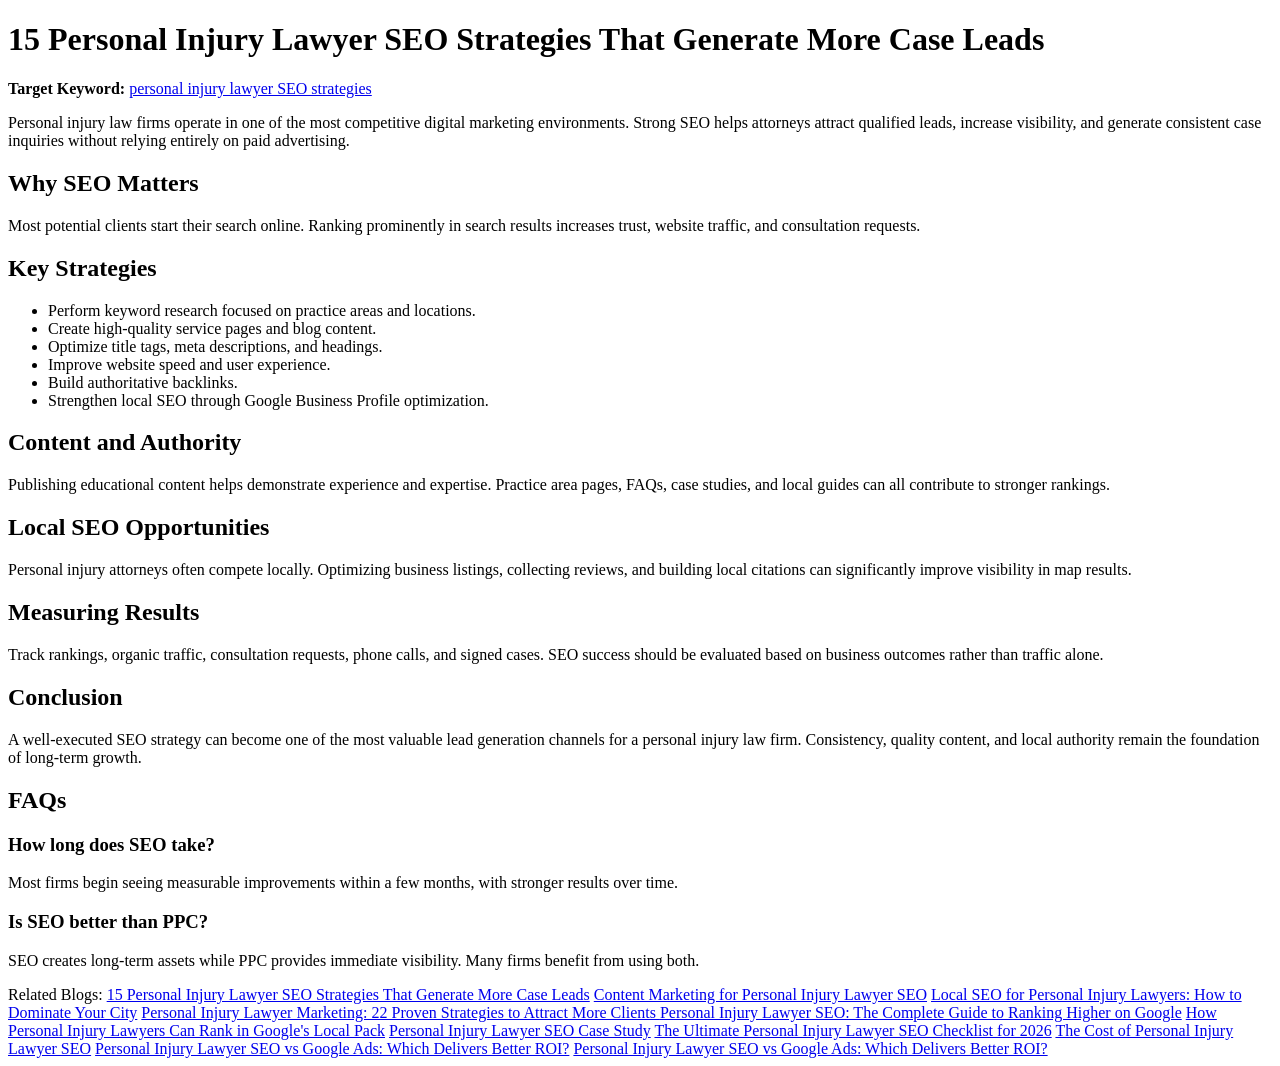
<file: blog/15-personal-injury-lawyer-seo-strategies.html>
<!DOCTYPE html>
<html lang="en">
<head>
<meta charset="UTF-8">
<meta name="viewport" content="width=device-width, initial-scale=1.0">
<title>15 Personal Injury Lawyer SEO Strategies That Generate More Case Leads</title>
<meta name="description" content="15 Personal Injury Lawyer SEO Strategies That Generate More Case Leads - actionable insights and strategies for law firm growth.">
<meta name="keywords" content="personal injury lawyer SEO strategies, law firm SEO, attorney marketing">
<meta property="og:title" content="15 Personal Injury Lawyer SEO Strategies That Generate More Case Leads">
<meta property="og:description" content="SEO article for personal injury law firms.">
<meta property="og:type" content="article">
<meta name="twitter:card" content="summary_large_image">
<link rel="canonical" href="https://digitarun.github.io/seo/blog/15-personal-injury-lawyer-seo-strategies.html">
</head>
<body>

<h1>15 Personal Injury Lawyer SEO Strategies That Generate More Case Leads</h1>
<p><strong>Target Keyword:</strong> <a href="https://www.digimint.org/personal-injury-lawyer-seo">personal injury lawyer SEO strategies</a></p>
<p>Personal injury law firms operate in one of the most competitive digital marketing environments. Strong SEO helps attorneys attract qualified leads, increase visibility, and generate consistent case inquiries without relying entirely on paid advertising.</p>

<h2>Why SEO Matters</h2>
<p>Most potential clients start their search online. Ranking prominently in search results increases trust, website traffic, and consultation requests.</p>

<h2>Key Strategies</h2>
<ul>
<li>Perform keyword research focused on practice areas and locations.</li>
<li>Create high-quality service pages and blog content.</li>
<li>Optimize title tags, meta descriptions, and headings.</li>
<li>Improve website speed and user experience.</li>
<li>Build authoritative backlinks.</li>
<li>Strengthen local SEO through Google Business Profile optimization.</li>
</ul>

<h2>Content and Authority</h2>
<p>Publishing educational content helps demonstrate experience and expertise. Practice area pages, FAQs, case studies, and local guides can all contribute to stronger rankings.</p>

<h2>Local SEO Opportunities</h2>
<p>Personal injury attorneys often compete locally. Optimizing business listings, collecting reviews, and building local citations can significantly improve visibility in map results.</p>

<h2>Measuring Results</h2>
<p>Track rankings, organic traffic, consultation requests, phone calls, and signed cases. SEO success should be evaluated based on business outcomes rather than traffic alone.</p>

<h2>Conclusion</h2>
<p>A well-executed SEO strategy can become one of the most valuable lead generation channels for a personal injury law firm. Consistency, quality content, and local authority remain the foundation of long-term growth.</p>

<h2>FAQs</h2>
<h3>How long does SEO take?</h3>
<p>Most firms begin seeing measurable improvements within a few months, with stronger results over time.</p>
<h3>Is SEO better than PPC?</h3>
<p>SEO creates long-term assets while PPC provides immediate visibility. Many firms benefit from using both.</p>
<span>Related Blogs:</span>
<a href="https://digitarun.github.io/seo/blog/15-personal-injury-lawyer-seo-strategies.html">15 Personal Injury Lawyer SEO Strategies That Generate More Case Leads</a>
<a href="https://digitarun.github.io/seo/blog/content-marketing-for-lawyers.html">Content Marketing for Personal Injury Lawyer SEO</a>
<a href="https://digitarun.github.io/seo/blog/local-seo-for-personal-injury-lawyers.html">Local SEO for Personal Injury Lawyers: How to Dominate Your City</a>
<a href="https://digitarun.github.io/seo/blog/personal-injury-lawyer-marketing-Strategies.html">Personal Injury Lawyer Marketing: 22 Proven Strategies to Attract More Clients
</a>
<a href="https://digitarun.github.io/seo/blog/personal-injury-lawyer-seo-guide.html">Personal Injury Lawyer SEO: The Complete Guide to Ranking Higher on Google</a>
<a href="https://digitarun.github.io/seo/blog/rank-in-google-local-pack.html">How Personal Injury Lawyers Can Rank in Google's Local Pack</a>
<a href="https://digitarun.github.io/seo/blog/seo-case-study.html">Personal Injury Lawyer SEO Case Study</a>
<a href="https://digitarun.github.io/seo/blog/seo-checklist-2026.html">The Ultimate Personal Injury Lawyer SEO Checklist for 2026</a>
<a href="https://digitarun.github.io/seo/blog/seo-cost.html">The Cost of Personal Injury Lawyer SEO</a>
<a href="https://digitarun.github.io/seo/blog/seo-vs-google-ads.html">Personal Injury Lawyer SEO vs Google Ads: Which Delivers Better ROI?</a>
<a href="https://digitarun.github.io/seo/blog/why-law-firm-websites-fail-seo.html">Personal Injury Lawyer SEO vs Google Ads: Which Delivers Better ROI?</a>
</body>
</html>
</file>
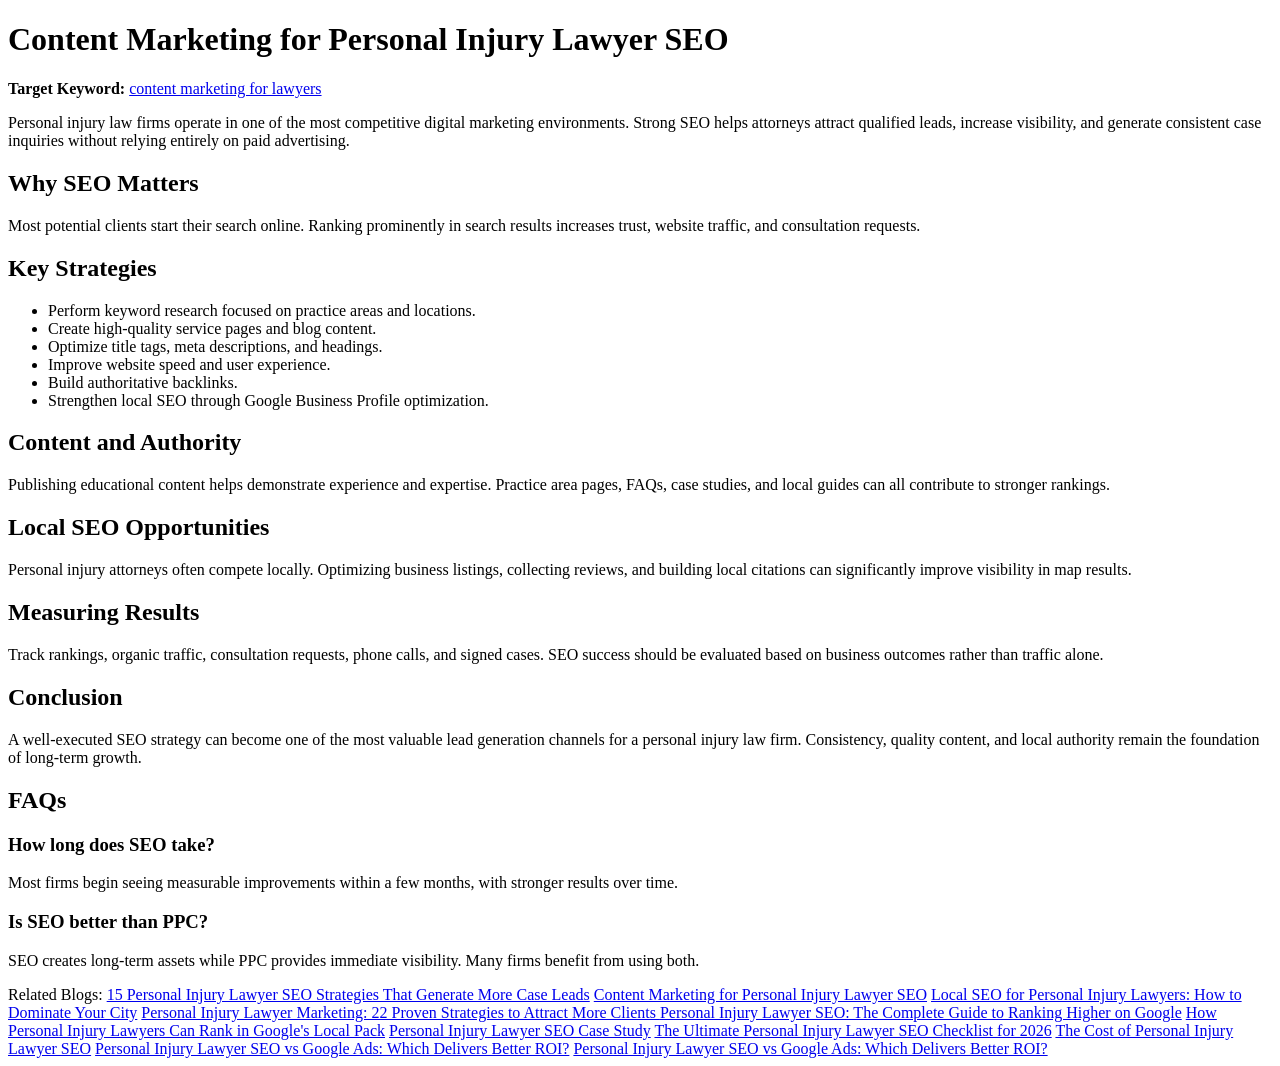
<file: blog/content-marketing-for-lawyers.html>
<!DOCTYPE html>
<html lang="en">
<head>
<meta charset="UTF-8">
<meta name="viewport" content="width=device-width, initial-scale=1.0">
<title>Content Marketing for Personal Injury Lawyer SEO</title>
<meta name="description" content="Content Marketing for Personal Injury Lawyer SEO - actionable insights and strategies for law firm growth.">
<meta name="keywords" content="content marketing for lawyers, law firm SEO, attorney marketing">
<meta property="og:title" content="Content Marketing for Personal Injury Lawyer SEO">
<meta property="og:description" content="SEO article for personal injury law firms.">
<meta property="og:type" content="article">
<meta name="twitter:card" content="summary_large_image">
<link rel="canonical" href="https://digitarun.github.io/seo/blog/content-marketing-for-lawyers.html">
</head>
<body>

<h1>Content Marketing for Personal Injury Lawyer SEO</h1>
<p><strong>Target Keyword:</strong> <a href="https://www.digimint.org/personal-injury-lawyer-seo">content marketing for lawyers</a></p>
<p>Personal injury law firms operate in one of the most competitive digital marketing environments. Strong SEO helps attorneys attract qualified leads, increase visibility, and generate consistent case inquiries without relying entirely on paid advertising.</p>

<h2>Why SEO Matters</h2>
<p>Most potential clients start their search online. Ranking prominently in search results increases trust, website traffic, and consultation requests.</p>

<h2>Key Strategies</h2>
<ul>
<li>Perform keyword research focused on practice areas and locations.</li>
<li>Create high-quality service pages and blog content.</li>
<li>Optimize title tags, meta descriptions, and headings.</li>
<li>Improve website speed and user experience.</li>
<li>Build authoritative backlinks.</li>
<li>Strengthen local SEO through Google Business Profile optimization.</li>
</ul>

<h2>Content and Authority</h2>
<p>Publishing educational content helps demonstrate experience and expertise. Practice area pages, FAQs, case studies, and local guides can all contribute to stronger rankings.</p>

<h2>Local SEO Opportunities</h2>
<p>Personal injury attorneys often compete locally. Optimizing business listings, collecting reviews, and building local citations can significantly improve visibility in map results.</p>

<h2>Measuring Results</h2>
<p>Track rankings, organic traffic, consultation requests, phone calls, and signed cases. SEO success should be evaluated based on business outcomes rather than traffic alone.</p>

<h2>Conclusion</h2>
<p>A well-executed SEO strategy can become one of the most valuable lead generation channels for a personal injury law firm. Consistency, quality content, and local authority remain the foundation of long-term growth.</p>

<h2>FAQs</h2>
<h3>How long does SEO take?</h3>
<p>Most firms begin seeing measurable improvements within a few months, with stronger results over time.</p>
<h3>Is SEO better than PPC?</h3>
<p>SEO creates long-term assets while PPC provides immediate visibility. Many firms benefit from using both.</p>
<span>Related Blogs:</span>
<a href="https://digitarun.github.io/seo/blog/15-personal-injury-lawyer-seo-strategies.html">15 Personal Injury Lawyer SEO Strategies That Generate More Case Leads</a>
<a href="https://digitarun.github.io/seo/blog/content-marketing-for-lawyers.html">Content Marketing for Personal Injury Lawyer SEO</a>
<a href="https://digitarun.github.io/seo/blog/local-seo-for-personal-injury-lawyers.html">Local SEO for Personal Injury Lawyers: How to Dominate Your City</a>
<a href="https://digitarun.github.io/seo/blog/personal-injury-lawyer-marketing-Strategies.html">Personal Injury Lawyer Marketing: 22 Proven Strategies to Attract More Clients
</a>
<a href="https://digitarun.github.io/seo/blog/personal-injury-lawyer-seo-guide.html">Personal Injury Lawyer SEO: The Complete Guide to Ranking Higher on Google</a>
<a href="https://digitarun.github.io/seo/blog/rank-in-google-local-pack.html">How Personal Injury Lawyers Can Rank in Google's Local Pack</a>
<a href="https://digitarun.github.io/seo/blog/seo-case-study.html">Personal Injury Lawyer SEO Case Study</a>
<a href="https://digitarun.github.io/seo/blog/seo-checklist-2026.html">The Ultimate Personal Injury Lawyer SEO Checklist for 2026</a>
<a href="https://digitarun.github.io/seo/blog/seo-cost.html">The Cost of Personal Injury Lawyer SEO</a>
<a href="https://digitarun.github.io/seo/blog/seo-vs-google-ads.html">Personal Injury Lawyer SEO vs Google Ads: Which Delivers Better ROI?</a>
<a href="https://digitarun.github.io/seo/blog/why-law-firm-websites-fail-seo.html">Personal Injury Lawyer SEO vs Google Ads: Which Delivers Better ROI?</a>
</body>
</html>
</file>
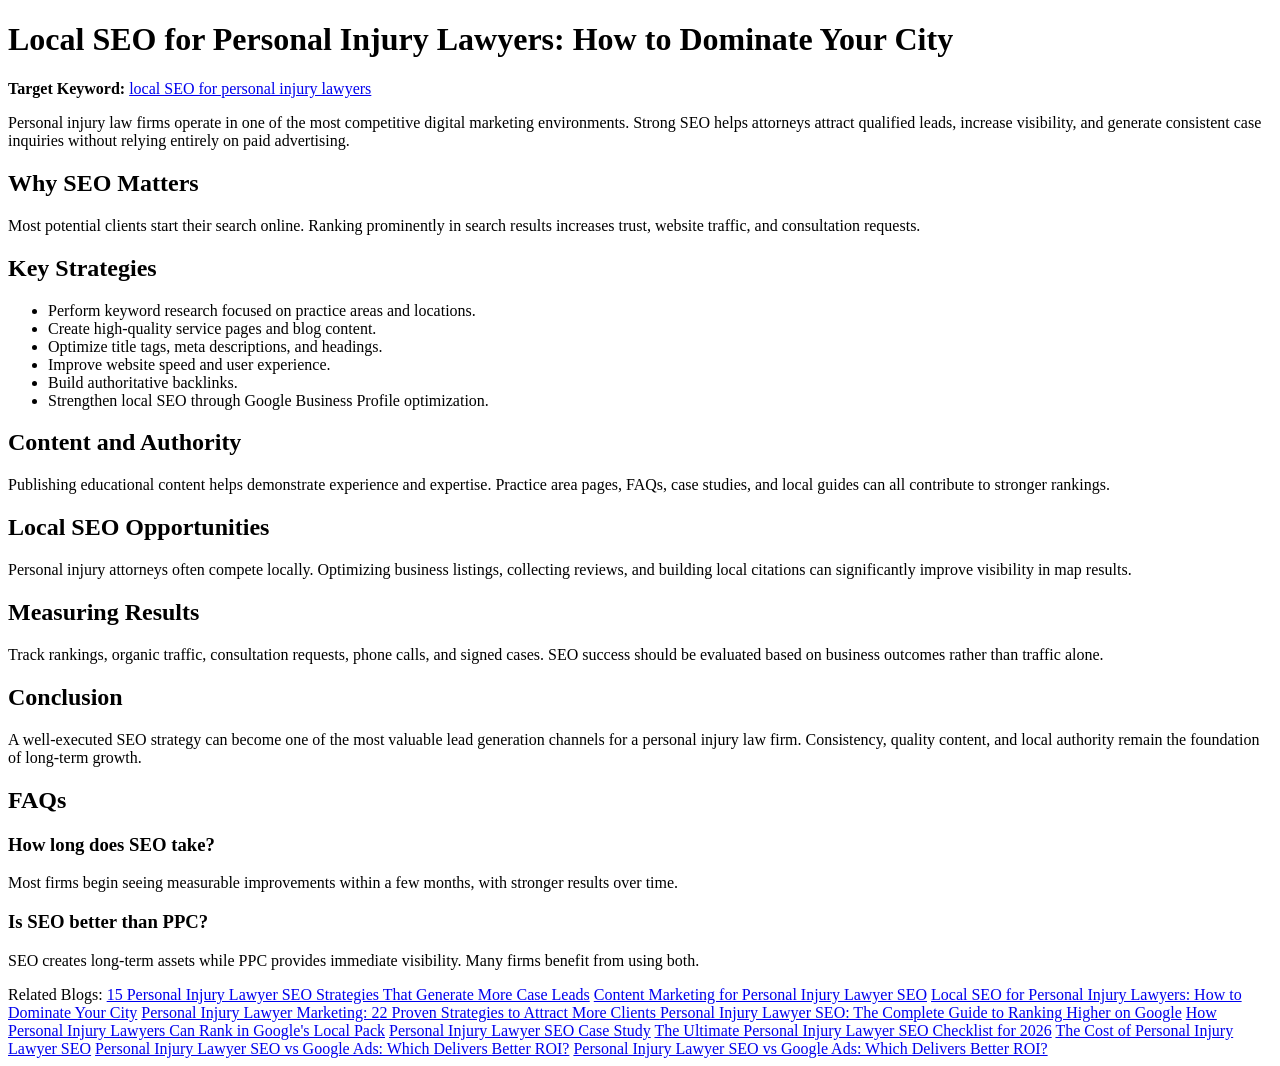
<file: blog/local-seo-for-personal-injury-lawyers.html>
<!DOCTYPE html>
<html lang="en">
<head>
<meta charset="UTF-8">
<meta name="viewport" content="width=device-width, initial-scale=1.0">
<title>Local SEO for Personal Injury Lawyers: How to Dominate Your City</title>
<meta name="description" content="Local SEO for Personal Injury Lawyers: How to Dominate Your City - actionable insights and strategies for law firm growth.">
<meta name="keywords" content="local SEO for personal injury lawyers, law firm SEO, attorney marketing">
<meta property="og:title" content="Local SEO for Personal Injury Lawyers: How to Dominate Your City">
<meta property="og:description" content="SEO article for personal injury law firms.">
<meta property="og:type" content="article">
<meta name="twitter:card" content="summary_large_image">
<link rel="canonical" href="https://digitarun.github.io/seo/blog/local-seo-for-personal-injury-lawyers.html">
</head>
<body>

<h1>Local SEO for Personal Injury Lawyers: How to Dominate Your City</h1>
<p><strong>Target Keyword:</strong> <a href="https://www.digimint.org/personal-injury-lawyer-seo">local SEO for personal injury lawyers</a></p>
<p>Personal injury law firms operate in one of the most competitive digital marketing environments. Strong SEO helps attorneys attract qualified leads, increase visibility, and generate consistent case inquiries without relying entirely on paid advertising.</p>

<h2>Why SEO Matters</h2>
<p>Most potential clients start their search online. Ranking prominently in search results increases trust, website traffic, and consultation requests.</p>

<h2>Key Strategies</h2>
<ul>
<li>Perform keyword research focused on practice areas and locations.</li>
<li>Create high-quality service pages and blog content.</li>
<li>Optimize title tags, meta descriptions, and headings.</li>
<li>Improve website speed and user experience.</li>
<li>Build authoritative backlinks.</li>
<li>Strengthen local SEO through Google Business Profile optimization.</li>
</ul>

<h2>Content and Authority</h2>
<p>Publishing educational content helps demonstrate experience and expertise. Practice area pages, FAQs, case studies, and local guides can all contribute to stronger rankings.</p>

<h2>Local SEO Opportunities</h2>
<p>Personal injury attorneys often compete locally. Optimizing business listings, collecting reviews, and building local citations can significantly improve visibility in map results.</p>

<h2>Measuring Results</h2>
<p>Track rankings, organic traffic, consultation requests, phone calls, and signed cases. SEO success should be evaluated based on business outcomes rather than traffic alone.</p>

<h2>Conclusion</h2>
<p>A well-executed SEO strategy can become one of the most valuable lead generation channels for a personal injury law firm. Consistency, quality content, and local authority remain the foundation of long-term growth.</p>

<h2>FAQs</h2>
<h3>How long does SEO take?</h3>
<p>Most firms begin seeing measurable improvements within a few months, with stronger results over time.</p>
<h3>Is SEO better than PPC?</h3>
<p>SEO creates long-term assets while PPC provides immediate visibility. Many firms benefit from using both.</p>
<span>Related Blogs:</span>
<a href="https://digitarun.github.io/seo/blog/15-personal-injury-lawyer-seo-strategies.html">15 Personal Injury Lawyer SEO Strategies That Generate More Case Leads</a>
<a href="https://digitarun.github.io/seo/blog/content-marketing-for-lawyers.html">Content Marketing for Personal Injury Lawyer SEO</a>
<a href="https://digitarun.github.io/seo/blog/local-seo-for-personal-injury-lawyers.html">Local SEO for Personal Injury Lawyers: How to Dominate Your City</a>
<a href="https://digitarun.github.io/seo/blog/personal-injury-lawyer-marketing-Strategies.html">Personal Injury Lawyer Marketing: 22 Proven Strategies to Attract More Clients
</a>
<a href="https://digitarun.github.io/seo/blog/personal-injury-lawyer-seo-guide.html">Personal Injury Lawyer SEO: The Complete Guide to Ranking Higher on Google</a>
<a href="https://digitarun.github.io/seo/blog/rank-in-google-local-pack.html">How Personal Injury Lawyers Can Rank in Google's Local Pack</a>
<a href="https://digitarun.github.io/seo/blog/seo-case-study.html">Personal Injury Lawyer SEO Case Study</a>
<a href="https://digitarun.github.io/seo/blog/seo-checklist-2026.html">The Ultimate Personal Injury Lawyer SEO Checklist for 2026</a>
<a href="https://digitarun.github.io/seo/blog/seo-cost.html">The Cost of Personal Injury Lawyer SEO</a>
<a href="https://digitarun.github.io/seo/blog/seo-vs-google-ads.html">Personal Injury Lawyer SEO vs Google Ads: Which Delivers Better ROI?</a>
<a href="https://digitarun.github.io/seo/blog/why-law-firm-websites-fail-seo.html">Personal Injury Lawyer SEO vs Google Ads: Which Delivers Better ROI?</a>
</body>
</html>
</file>
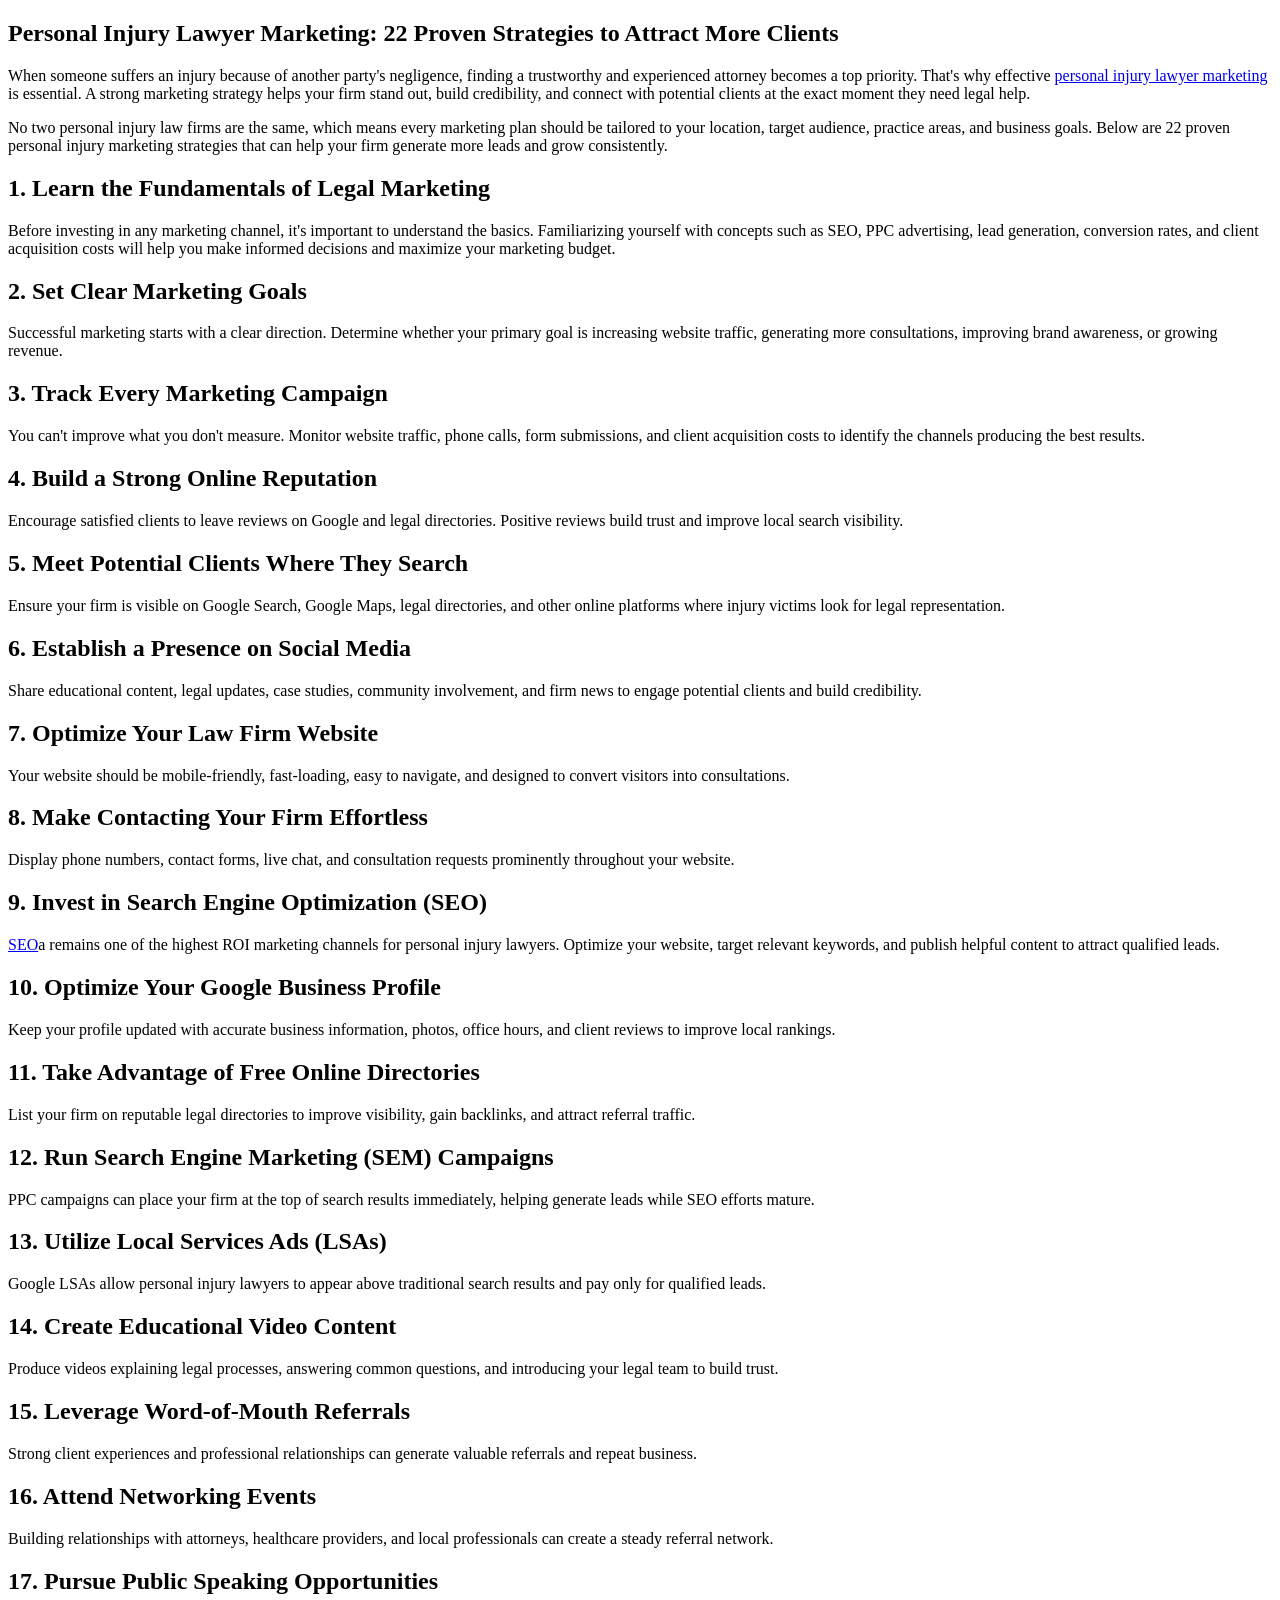
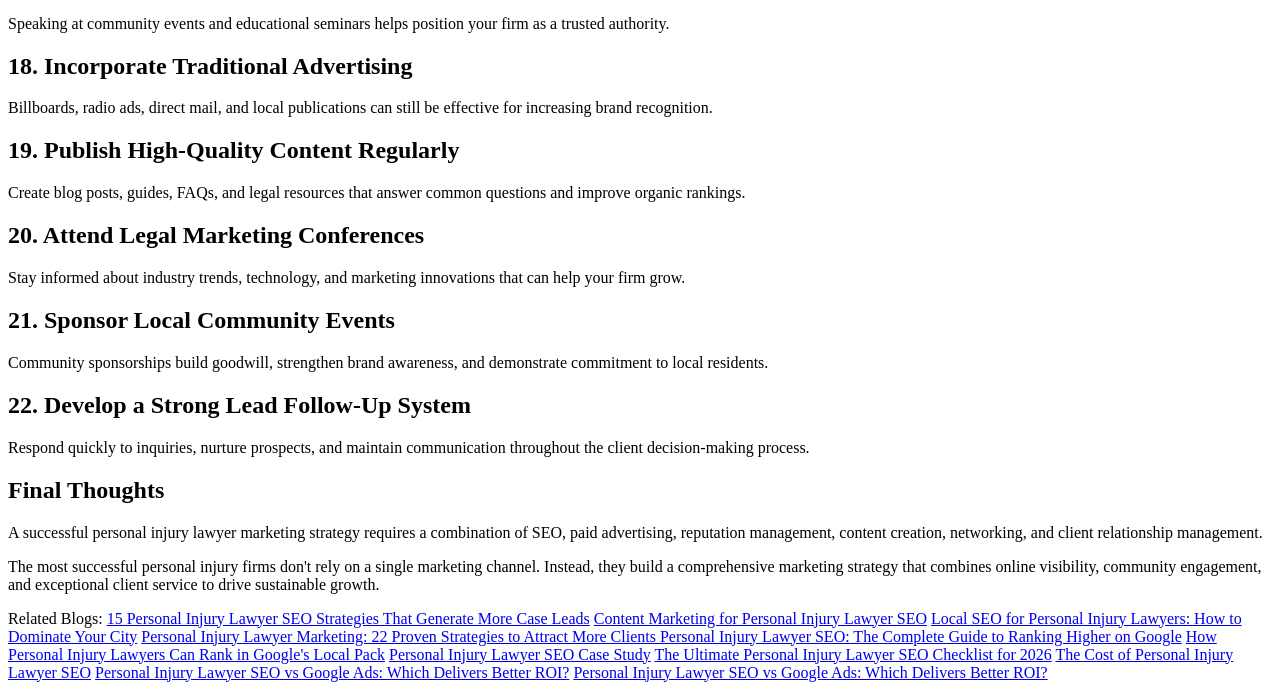
<file: blog/personal-injury-lawyer-marketing-Strategies.html>
<!DOCTYPE html>
<html lang="en">
<head>
<meta charset="UTF-8">
<meta name="viewport" content="width=device-width, initial-scale=1.0">

<title>Personal Injury Lawyer Marketing: 22 Proven Strategies to Attract More Clients</title>

<meta name="description" content="Discover 22 proven personal injury lawyer marketing strategies to attract more clients, improve online visibility, generate leads, and grow your law firm.">

<meta name="keywords" content="personal injury lawyer marketing, personal injury attorney marketing, law firm marketing, lawyer SEO, personal injury law firm marketing, attorney lead generation">

<link rel="canonical" href="https://digitarun.github.io/seo/blog/personal-injury-lawyer-marketing-Strategies.html">

<meta name="robots" content="index, follow">

<!-- Open Graph -->
<meta property="og:type" content="article">
<meta property="og:title" content="Personal Injury Lawyer Marketing: 22 Proven Strategies to Attract More Clients">
<meta property="og:description" content="Learn 22 effective personal injury lawyer marketing strategies to generate more leads, improve visibility, and grow your law firm.">
<meta property="og:url" content="https://digitarun.github.io/seo/blog/personal-injury-lawyer-marketing-Strategies.html">
<meta property="og:image" content="https://www.digimint.org/DigiMint.png">
<meta property="og:site_name" content="Your Law Firm Marketing Agency">

<!-- Twitter -->
<meta name="twitter:card" content="summary_large_image">
<meta name="twitter:title" content="Personal Injury Lawyer Marketing: 22 Proven Strategies to Attract More Clients">
<meta name="twitter:description" content="22 proven personal injury lawyer marketing tactics to help your law firm attract qualified leads and increase case signups.">
<meta name="twitter:image" content="https://www.digimint.org/DigiMint.png">

<!-- Google tag (gtag.js | GA4) -->
  <script async src="https://www.googletagmanager.com/gtag/js?id=G-GKDNYWVDXK"></script>
  <script>
    window.dataLayer = window.dataLayer || [];
    function gtag(){dataLayer.push(arguments);}
    gtag('js', new Date());
  
    gtag('config', 'G-GKDNYWVDXK');
  </script>
  
<!-- Article Schema -->
<script type="application/ld+json">
{
  "@context": "https://schema.org",
  "@type": "Article",
  "headline": "Personal Injury Lawyer Marketing: 22 Proven Strategies to Attract More Clients",
  "description": "Learn 22 effective personal injury lawyer marketing strategies to generate more leads, improve visibility, and grow your law firm.",
  "author": {
    "@type": "Organization",
    "name": "Your Law Firm Marketing Agency"
  },
  "publisher": {
    "@type": "Organization",
    "name": "Your Law Firm Marketing Agency",
    "logo": {
      "@type": "ImageObject",
      "url": "https://www.digimint.org/DigiMint-logo.png"
    }
  }
}
</script>
</head>

<body>

<article>

<header>
<h1>Personal Injury Lawyer Marketing: 22 Proven Strategies to Attract More Clients</h1>

<p>
When someone suffers an injury because of another party's negligence, finding a trustworthy and experienced attorney becomes a top priority. That's why effective <a href="https://www.digimint.org/personal-injury-lawyer-seo">personal injury lawyer marketing</a> is essential. A strong marketing strategy helps your firm stand out, build credibility, and connect with potential clients at the exact moment they need legal help.
</p>

<p>
No two personal injury law firms are the same, which means every marketing plan should be tailored to your location, target audience, practice areas, and business goals. Below are 22 proven personal injury marketing strategies that can help your firm generate more leads and grow consistently.
</p>
</header>

<section>
<h2>1. Learn the Fundamentals of Legal Marketing</h2>
<p>
Before investing in any marketing channel, it's important to understand the basics. Familiarizing yourself with concepts such as SEO, PPC advertising, lead generation, conversion rates, and client acquisition costs will help you make informed decisions and maximize your marketing budget.
</p>
</section>

<section>
<h2>2. Set Clear Marketing Goals</h2>
<p>
Successful marketing starts with a clear direction. Determine whether your primary goal is increasing website traffic, generating more consultations, improving brand awareness, or growing revenue.
</p>
</section>

<section>
<h2>3. Track Every Marketing Campaign</h2>
<p>
You can't improve what you don't measure. Monitor website traffic, phone calls, form submissions, and client acquisition costs to identify the channels producing the best results.
</p>
</section>

<section>
<h2>4. Build a Strong Online Reputation</h2>
<p>
Encourage satisfied clients to leave reviews on Google and legal directories. Positive reviews build trust and improve local search visibility.
</p>
</section>

<section>
<h2>5. Meet Potential Clients Where They Search</h2>
<p>
Ensure your firm is visible on Google Search, Google Maps, legal directories, and other online platforms where injury victims look for legal representation.
</p>
</section>

<section>
<h2>6. Establish a Presence on Social Media</h2>
<p>
Share educational content, legal updates, case studies, community involvement, and firm news to engage potential clients and build credibility.
</p>
</section>

<section>
<h2>7. Optimize Your Law Firm Website</h2>
<p>
Your website should be mobile-friendly, fast-loading, easy to navigate, and designed to convert visitors into consultations.
</p>
</section>

<section>
<h2>8. Make Contacting Your Firm Effortless</h2>
<p>
Display phone numbers, contact forms, live chat, and consultation requests prominently throughout your website.
</p>
</section>

<section>
<h2>9. Invest in Search Engine Optimization (SEO)</h2>
<p>
<a href="https://www.digimint.org/law-firm-seo">SEO</a>a remains one of the highest ROI marketing channels for personal injury lawyers. Optimize your website, target relevant keywords, and publish helpful content to attract qualified leads.
</p>
</section>

<section>
<h2>10. Optimize Your Google Business Profile</h2>
<p>
Keep your profile updated with accurate business information, photos, office hours, and client reviews to improve local rankings.
</p>
</section>

<section>
<h2>11. Take Advantage of Free Online Directories</h2>
<p>
List your firm on reputable legal directories to improve visibility, gain backlinks, and attract referral traffic.
</p>
</section>

<section>
<h2>12. Run Search Engine Marketing (SEM) Campaigns</h2>
<p>
PPC campaigns can place your firm at the top of search results immediately, helping generate leads while SEO efforts mature.
</p>
</section>

<section>
<h2>13. Utilize Local Services Ads (LSAs)</h2>
<p>
Google LSAs allow personal injury lawyers to appear above traditional search results and pay only for qualified leads.
</p>
</section>

<section>
<h2>14. Create Educational Video Content</h2>
<p>
Produce videos explaining legal processes, answering common questions, and introducing your legal team to build trust.
</p>
</section>

<section>
<h2>15. Leverage Word-of-Mouth Referrals</h2>
<p>
Strong client experiences and professional relationships can generate valuable referrals and repeat business.
</p>
</section>

<section>
<h2>16. Attend Networking Events</h2>
<p>
Building relationships with attorneys, healthcare providers, and local professionals can create a steady referral network.
</p>
</section>

<section>
<h2>17. Pursue Public Speaking Opportunities</h2>
<p>
Speaking at community events and educational seminars helps position your firm as a trusted authority.
</p>
</section>

<section>
<h2>18. Incorporate Traditional Advertising</h2>
<p>
Billboards, radio ads, direct mail, and local publications can still be effective for increasing brand recognition.
</p>
</section>

<section>
<h2>19. Publish High-Quality Content Regularly</h2>
<p>
Create blog posts, guides, FAQs, and legal resources that answer common questions and improve organic rankings.
</p>
</section>

<section>
<h2>20. Attend Legal Marketing Conferences</h2>
<p>
Stay informed about industry trends, technology, and marketing innovations that can help your firm grow.
</p>
</section>

<section>
<h2>21. Sponsor Local Community Events</h2>
<p>
Community sponsorships build goodwill, strengthen brand awareness, and demonstrate commitment to local residents.
</p>
</section>

<section>
<h2>22. Develop a Strong Lead Follow-Up System</h2>
<p>
Respond quickly to inquiries, nurture prospects, and maintain communication throughout the client decision-making process.
</p>
</section>

<section>
<h2>Final Thoughts</h2>

<p>
A successful personal injury lawyer marketing strategy requires a combination of SEO, paid advertising, reputation management, content creation, networking, and client relationship management.
</p>

<p>
The most successful personal injury firms don't rely on a single marketing channel. Instead, they build a comprehensive marketing strategy that combines online visibility, community engagement, and exceptional client service to drive sustainable growth.
</p>
</section>

</article>
<span>Related Blogs:</span>
<a href="https://digitarun.github.io/seo/blog/15-personal-injury-lawyer-seo-strategies.html">15 Personal Injury Lawyer SEO Strategies That Generate More Case Leads</a>
<a href="https://digitarun.github.io/seo/blog/content-marketing-for-lawyers.html">Content Marketing for Personal Injury Lawyer SEO</a>
<a href="https://digitarun.github.io/seo/blog/local-seo-for-personal-injury-lawyers.html">Local SEO for Personal Injury Lawyers: How to Dominate Your City</a>
<a href="https://digitarun.github.io/seo/blog/personal-injury-lawyer-marketing-Strategies.html">Personal Injury Lawyer Marketing: 22 Proven Strategies to Attract More Clients
</a>
<a href="https://digitarun.github.io/seo/blog/personal-injury-lawyer-seo-guide.html">Personal Injury Lawyer SEO: The Complete Guide to Ranking Higher on Google</a>
<a href="https://digitarun.github.io/seo/blog/rank-in-google-local-pack.html">How Personal Injury Lawyers Can Rank in Google's Local Pack</a>
<a href="https://digitarun.github.io/seo/blog/seo-case-study.html">Personal Injury Lawyer SEO Case Study</a>
<a href="https://digitarun.github.io/seo/blog/seo-checklist-2026.html">The Ultimate Personal Injury Lawyer SEO Checklist for 2026</a>
<a href="https://digitarun.github.io/seo/blog/seo-cost.html">The Cost of Personal Injury Lawyer SEO</a>
<a href="https://digitarun.github.io/seo/blog/seo-vs-google-ads.html">Personal Injury Lawyer SEO vs Google Ads: Which Delivers Better ROI?</a>
<a href="https://digitarun.github.io/seo/blog/why-law-firm-websites-fail-seo.html">Personal Injury Lawyer SEO vs Google Ads: Which Delivers Better ROI?</a>
</body>
</html>
</file>
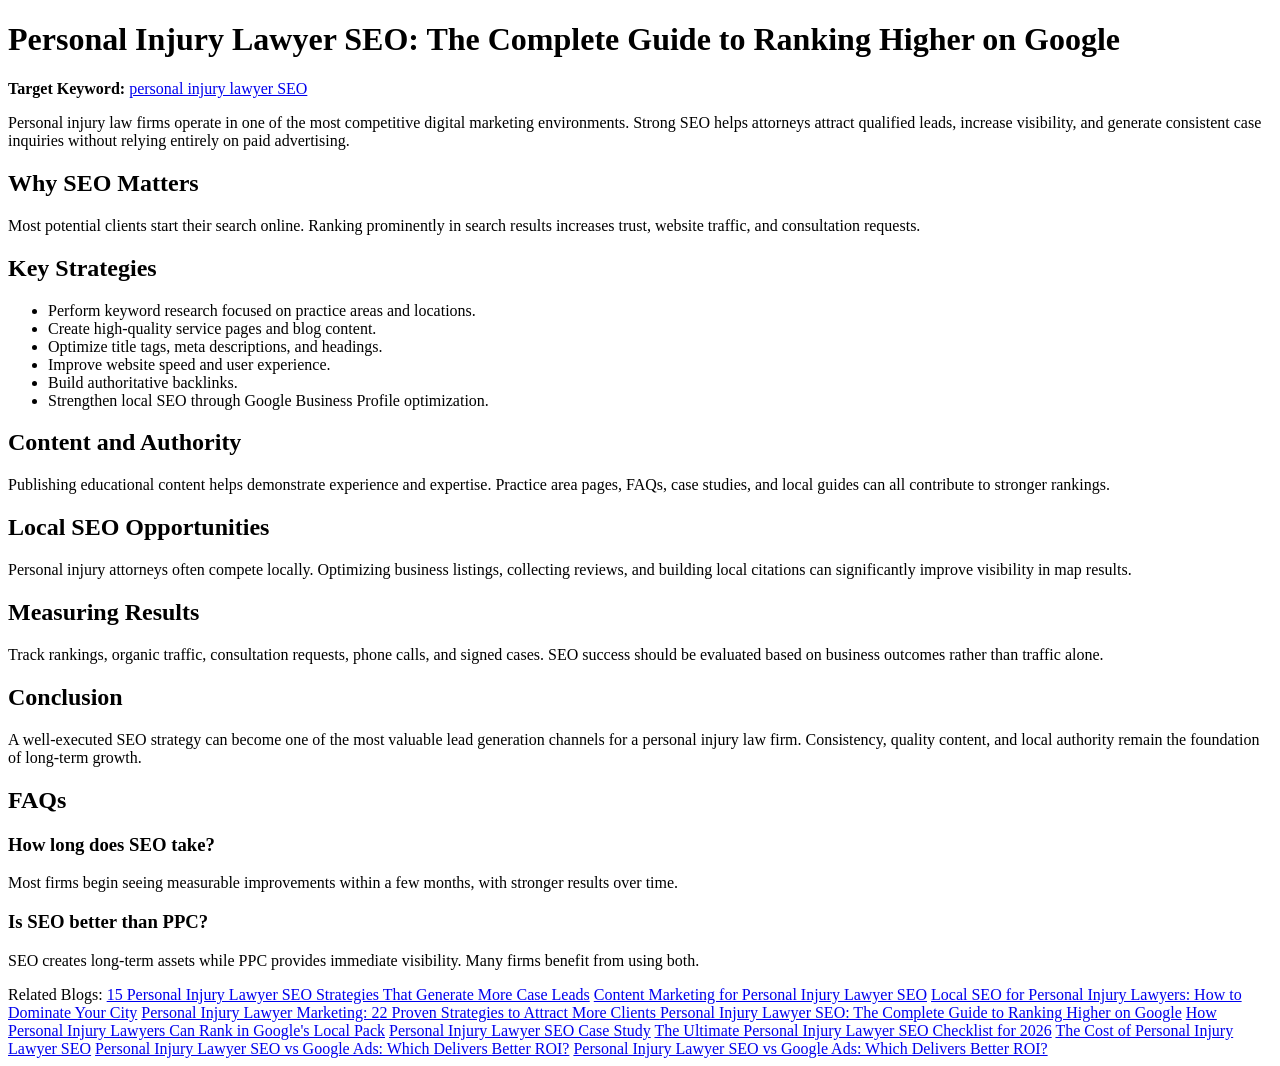
<file: blog/personal-injury-lawyer-seo-guide.html>
<!DOCTYPE html>
<html lang="en">
<head>
<meta charset="UTF-8">
<meta name="viewport" content="width=device-width, initial-scale=1.0">
<title>Personal Injury Lawyer SEO: The Complete Guide to Ranking Higher on Google</title>
<meta name="description" content="Personal Injury Lawyer SEO: The Complete Guide to Ranking Higher on Google - actionable insights and strategies for law firm growth.">
<meta name="keywords" content="personal injury lawyer SEO, law firm SEO, attorney marketing">
<meta property="og:title" content="Personal Injury Lawyer SEO: The Complete Guide to Ranking Higher on Google">
<meta property="og:description" content="SEO article for personal injury law firms.">
<meta property="og:type" content="article">
<meta name="twitter:card" content="summary_large_image">
<link rel="canonical" href="https://digitarun.github.io/seo/blog/personal-injury-lawyer-seo-guide.html">
</head>
<body>

<h1>Personal Injury Lawyer SEO: The Complete Guide to Ranking Higher on Google</h1>
<p><strong>Target Keyword:</strong> <a href="https://www.digimint.org/personal-injury-lawyer-seo">personal injury lawyer SEO</a></p>
<p>Personal injury law firms operate in one of the most competitive digital marketing environments. Strong SEO helps attorneys attract qualified leads, increase visibility, and generate consistent case inquiries without relying entirely on paid advertising.</p>

<h2>Why SEO Matters</h2>
<p>Most potential clients start their search online. Ranking prominently in search results increases trust, website traffic, and consultation requests.</p>

<h2>Key Strategies</h2>
<ul>
<li>Perform keyword research focused on practice areas and locations.</li>
<li>Create high-quality service pages and blog content.</li>
<li>Optimize title tags, meta descriptions, and headings.</li>
<li>Improve website speed and user experience.</li>
<li>Build authoritative backlinks.</li>
<li>Strengthen local SEO through Google Business Profile optimization.</li>
</ul>

<h2>Content and Authority</h2>
<p>Publishing educational content helps demonstrate experience and expertise. Practice area pages, FAQs, case studies, and local guides can all contribute to stronger rankings.</p>

<h2>Local SEO Opportunities</h2>
<p>Personal injury attorneys often compete locally. Optimizing business listings, collecting reviews, and building local citations can significantly improve visibility in map results.</p>

<h2>Measuring Results</h2>
<p>Track rankings, organic traffic, consultation requests, phone calls, and signed cases. SEO success should be evaluated based on business outcomes rather than traffic alone.</p>

<h2>Conclusion</h2>
<p>A well-executed SEO strategy can become one of the most valuable lead generation channels for a personal injury law firm. Consistency, quality content, and local authority remain the foundation of long-term growth.</p>

<h2>FAQs</h2>
<h3>How long does SEO take?</h3>
<p>Most firms begin seeing measurable improvements within a few months, with stronger results over time.</p>
<h3>Is SEO better than PPC?</h3>
<p>SEO creates long-term assets while PPC provides immediate visibility. Many firms benefit from using both.</p>
<span>Related Blogs:</span>
<a href="https://digitarun.github.io/seo/blog/15-personal-injury-lawyer-seo-strategies.html">15 Personal Injury Lawyer SEO Strategies That Generate More Case Leads</a>
<a href="https://digitarun.github.io/seo/blog/content-marketing-for-lawyers.html">Content Marketing for Personal Injury Lawyer SEO</a>
<a href="https://digitarun.github.io/seo/blog/local-seo-for-personal-injury-lawyers.html">Local SEO for Personal Injury Lawyers: How to Dominate Your City</a>
<a href="https://digitarun.github.io/seo/blog/personal-injury-lawyer-marketing-Strategies.html">Personal Injury Lawyer Marketing: 22 Proven Strategies to Attract More Clients
</a>
<a href="https://digitarun.github.io/seo/blog/personal-injury-lawyer-seo-guide.html">Personal Injury Lawyer SEO: The Complete Guide to Ranking Higher on Google</a>
<a href="https://digitarun.github.io/seo/blog/rank-in-google-local-pack.html">How Personal Injury Lawyers Can Rank in Google's Local Pack</a>
<a href="https://digitarun.github.io/seo/blog/seo-case-study.html">Personal Injury Lawyer SEO Case Study</a>
<a href="https://digitarun.github.io/seo/blog/seo-checklist-2026.html">The Ultimate Personal Injury Lawyer SEO Checklist for 2026</a>
<a href="https://digitarun.github.io/seo/blog/seo-cost.html">The Cost of Personal Injury Lawyer SEO</a>
<a href="https://digitarun.github.io/seo/blog/seo-vs-google-ads.html">Personal Injury Lawyer SEO vs Google Ads: Which Delivers Better ROI?</a>
<a href="https://digitarun.github.io/seo/blog/why-law-firm-websites-fail-seo.html">Personal Injury Lawyer SEO vs Google Ads: Which Delivers Better ROI?</a>
</body>
</html>
</file>
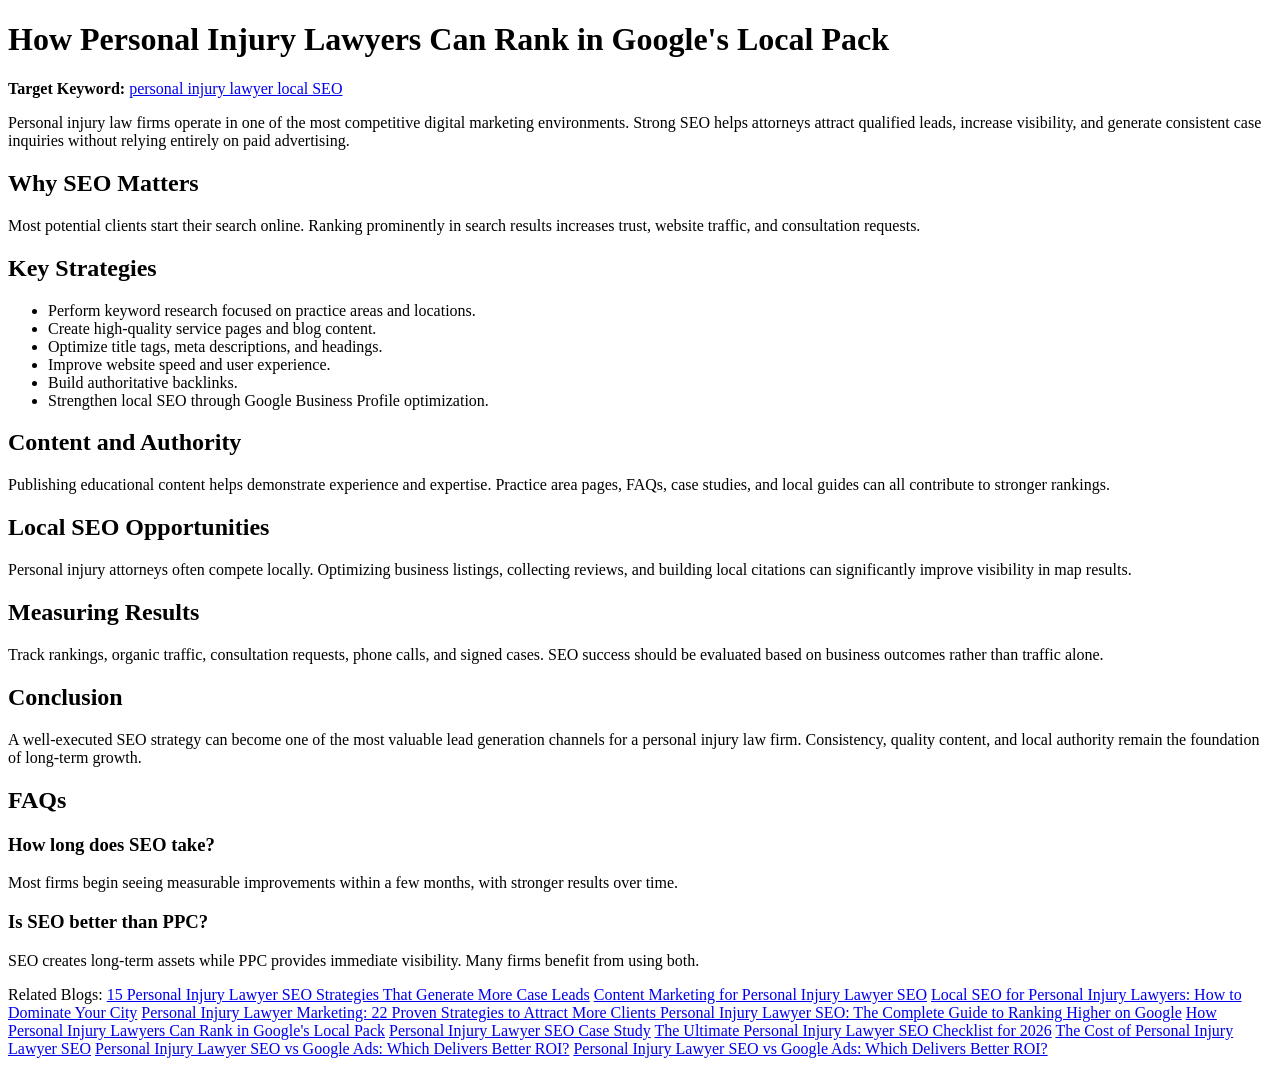
<file: blog/rank-in-google-local-pack.html>
<!DOCTYPE html>
<html lang="en">
<head>
<meta charset="UTF-8">
<meta name="viewport" content="width=device-width, initial-scale=1.0">
<title>How Personal Injury Lawyers Can Rank in Google's Local Pack</title>
<meta name="description" content="How Personal Injury Lawyers Can Rank in Google's Local Pack - actionable insights and strategies for law firm growth.">
<meta name="keywords" content="personal injury lawyer local SEO, law firm SEO, attorney marketing">
<meta property="og:title" content="How Personal Injury Lawyers Can Rank in Google's Local Pack">
<meta property="og:description" content="SEO article for personal injury law firms.">
<meta property="og:type" content="article">
<meta name="twitter:card" content="summary_large_image">
<link rel="canonical" href="https://digitarun.github.io/seo/blog/rank-in-google-local-pack.html">
</head>
<body>

<h1>How Personal Injury Lawyers Can Rank in Google's Local Pack</h1>
<p><strong>Target Keyword:</strong> <a href="https://www.digimint.org/personal-injury-lawyer-seo">personal injury lawyer local SEO</a></p>
<p>Personal injury law firms operate in one of the most competitive digital marketing environments. Strong SEO helps attorneys attract qualified leads, increase visibility, and generate consistent case inquiries without relying entirely on paid advertising.</p>

<h2>Why SEO Matters</h2>
<p>Most potential clients start their search online. Ranking prominently in search results increases trust, website traffic, and consultation requests.</p>

<h2>Key Strategies</h2>
<ul>
<li>Perform keyword research focused on practice areas and locations.</li>
<li>Create high-quality service pages and blog content.</li>
<li>Optimize title tags, meta descriptions, and headings.</li>
<li>Improve website speed and user experience.</li>
<li>Build authoritative backlinks.</li>
<li>Strengthen local SEO through Google Business Profile optimization.</li>
</ul>

<h2>Content and Authority</h2>
<p>Publishing educational content helps demonstrate experience and expertise. Practice area pages, FAQs, case studies, and local guides can all contribute to stronger rankings.</p>

<h2>Local SEO Opportunities</h2>
<p>Personal injury attorneys often compete locally. Optimizing business listings, collecting reviews, and building local citations can significantly improve visibility in map results.</p>

<h2>Measuring Results</h2>
<p>Track rankings, organic traffic, consultation requests, phone calls, and signed cases. SEO success should be evaluated based on business outcomes rather than traffic alone.</p>

<h2>Conclusion</h2>
<p>A well-executed SEO strategy can become one of the most valuable lead generation channels for a personal injury law firm. Consistency, quality content, and local authority remain the foundation of long-term growth.</p>

<h2>FAQs</h2>
<h3>How long does SEO take?</h3>
<p>Most firms begin seeing measurable improvements within a few months, with stronger results over time.</p>
<h3>Is SEO better than PPC?</h3>
<p>SEO creates long-term assets while PPC provides immediate visibility. Many firms benefit from using both.</p>
<span>Related Blogs:</span>
<a href="https://digitarun.github.io/seo/blog/15-personal-injury-lawyer-seo-strategies.html">15 Personal Injury Lawyer SEO Strategies That Generate More Case Leads</a>
<a href="https://digitarun.github.io/seo/blog/content-marketing-for-lawyers.html">Content Marketing for Personal Injury Lawyer SEO</a>
<a href="https://digitarun.github.io/seo/blog/local-seo-for-personal-injury-lawyers.html">Local SEO for Personal Injury Lawyers: How to Dominate Your City</a>
<a href="https://digitarun.github.io/seo/blog/personal-injury-lawyer-marketing-Strategies.html">Personal Injury Lawyer Marketing: 22 Proven Strategies to Attract More Clients
</a>
<a href="https://digitarun.github.io/seo/blog/personal-injury-lawyer-seo-guide.html">Personal Injury Lawyer SEO: The Complete Guide to Ranking Higher on Google</a>
<a href="https://digitarun.github.io/seo/blog/rank-in-google-local-pack.html">How Personal Injury Lawyers Can Rank in Google's Local Pack</a>
<a href="https://digitarun.github.io/seo/blog/seo-case-study.html">Personal Injury Lawyer SEO Case Study</a>
<a href="https://digitarun.github.io/seo/blog/seo-checklist-2026.html">The Ultimate Personal Injury Lawyer SEO Checklist for 2026</a>
<a href="https://digitarun.github.io/seo/blog/seo-cost.html">The Cost of Personal Injury Lawyer SEO</a>
<a href="https://digitarun.github.io/seo/blog/seo-vs-google-ads.html">Personal Injury Lawyer SEO vs Google Ads: Which Delivers Better ROI?</a>
<a href="https://digitarun.github.io/seo/blog/why-law-firm-websites-fail-seo.html">Personal Injury Lawyer SEO vs Google Ads: Which Delivers Better ROI?</a>
</body>
</html>
</file>
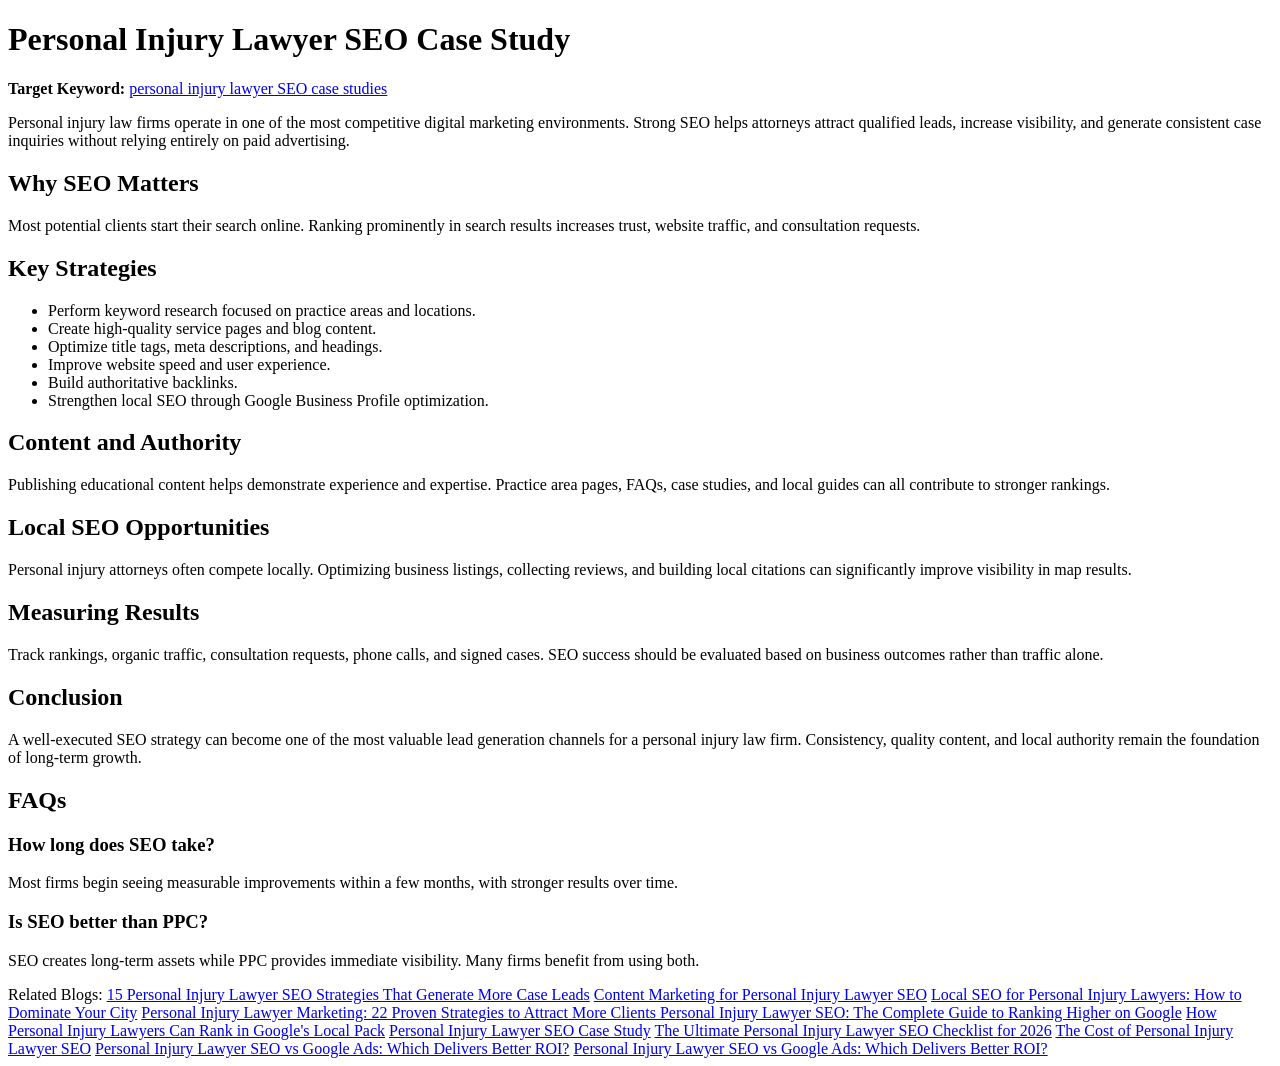
<file: blog/seo-case-study.html>
<!DOCTYPE html>
<html lang="en">
<head>
<meta charset="UTF-8">
<meta name="viewport" content="width=device-width, initial-scale=1.0">
<title>Personal Injury Lawyer SEO Case Study</title>
<meta name="description" content="Personal Injury Lawyer SEO Case Study - actionable insights and strategies for law firm growth.">
<meta name="keywords" content="personal injury lawyer SEO case study, law firm SEO, attorney marketing">
<meta property="og:title" content="Personal Injury Lawyer SEO Case Study">
<meta property="og:description" content="SEO article for personal injury law firms.">
<meta property="og:type" content="article">
<meta name="twitter:card" content="summary_large_image">
<link rel="canonical" href="https://digitarun.github.io/seo/blog/seo-case-study.html">
</head>
<body>

<h1>Personal Injury Lawyer SEO Case Study</h1>
<p><strong>Target Keyword:</strong> <a href="https://www.digimint.org/personal-injury-lawyer-seo">personal injury lawyer SEO case studies</a></p>
<p>Personal injury law firms operate in one of the most competitive digital marketing environments. Strong SEO helps attorneys attract qualified leads, increase visibility, and generate consistent case inquiries without relying entirely on paid advertising.</p>

<h2>Why SEO Matters</h2>
<p>Most potential clients start their search online. Ranking prominently in search results increases trust, website traffic, and consultation requests.</p>

<h2>Key Strategies</h2>
<ul>
<li>Perform keyword research focused on practice areas and locations.</li>
<li>Create high-quality service pages and blog content.</li>
<li>Optimize title tags, meta descriptions, and headings.</li>
<li>Improve website speed and user experience.</li>
<li>Build authoritative backlinks.</li>
<li>Strengthen local SEO through Google Business Profile optimization.</li>
</ul>

<h2>Content and Authority</h2>
<p>Publishing educational content helps demonstrate experience and expertise. Practice area pages, FAQs, case studies, and local guides can all contribute to stronger rankings.</p>

<h2>Local SEO Opportunities</h2>
<p>Personal injury attorneys often compete locally. Optimizing business listings, collecting reviews, and building local citations can significantly improve visibility in map results.</p>

<h2>Measuring Results</h2>
<p>Track rankings, organic traffic, consultation requests, phone calls, and signed cases. SEO success should be evaluated based on business outcomes rather than traffic alone.</p>

<h2>Conclusion</h2>
<p>A well-executed SEO strategy can become one of the most valuable lead generation channels for a personal injury law firm. Consistency, quality content, and local authority remain the foundation of long-term growth.</p>

<h2>FAQs</h2>
<h3>How long does SEO take?</h3>
<p>Most firms begin seeing measurable improvements within a few months, with stronger results over time.</p>
<h3>Is SEO better than PPC?</h3>
<p>SEO creates long-term assets while PPC provides immediate visibility. Many firms benefit from using both.</p>
<span>Related Blogs:</span>
<a href="https://digitarun.github.io/seo/blog/15-personal-injury-lawyer-seo-strategies.html">15 Personal Injury Lawyer SEO Strategies That Generate More Case Leads</a>
<a href="https://digitarun.github.io/seo/blog/content-marketing-for-lawyers.html">Content Marketing for Personal Injury Lawyer SEO</a>
<a href="https://digitarun.github.io/seo/blog/local-seo-for-personal-injury-lawyers.html">Local SEO for Personal Injury Lawyers: How to Dominate Your City</a>
<a href="https://digitarun.github.io/seo/blog/personal-injury-lawyer-marketing-Strategies.html">Personal Injury Lawyer Marketing: 22 Proven Strategies to Attract More Clients
</a>
<a href="https://digitarun.github.io/seo/blog/personal-injury-lawyer-seo-guide.html">Personal Injury Lawyer SEO: The Complete Guide to Ranking Higher on Google</a>
<a href="https://digitarun.github.io/seo/blog/rank-in-google-local-pack.html">How Personal Injury Lawyers Can Rank in Google's Local Pack</a>
<a href="https://digitarun.github.io/seo/blog/seo-case-study.html">Personal Injury Lawyer SEO Case Study</a>
<a href="https://digitarun.github.io/seo/blog/seo-checklist-2026.html">The Ultimate Personal Injury Lawyer SEO Checklist for 2026</a>
<a href="https://digitarun.github.io/seo/blog/seo-cost.html">The Cost of Personal Injury Lawyer SEO</a>
<a href="https://digitarun.github.io/seo/blog/seo-vs-google-ads.html">Personal Injury Lawyer SEO vs Google Ads: Which Delivers Better ROI?</a>
<a href="https://digitarun.github.io/seo/blog/why-law-firm-websites-fail-seo.html">Personal Injury Lawyer SEO vs Google Ads: Which Delivers Better ROI?</a>
</body>
</html>
</file>
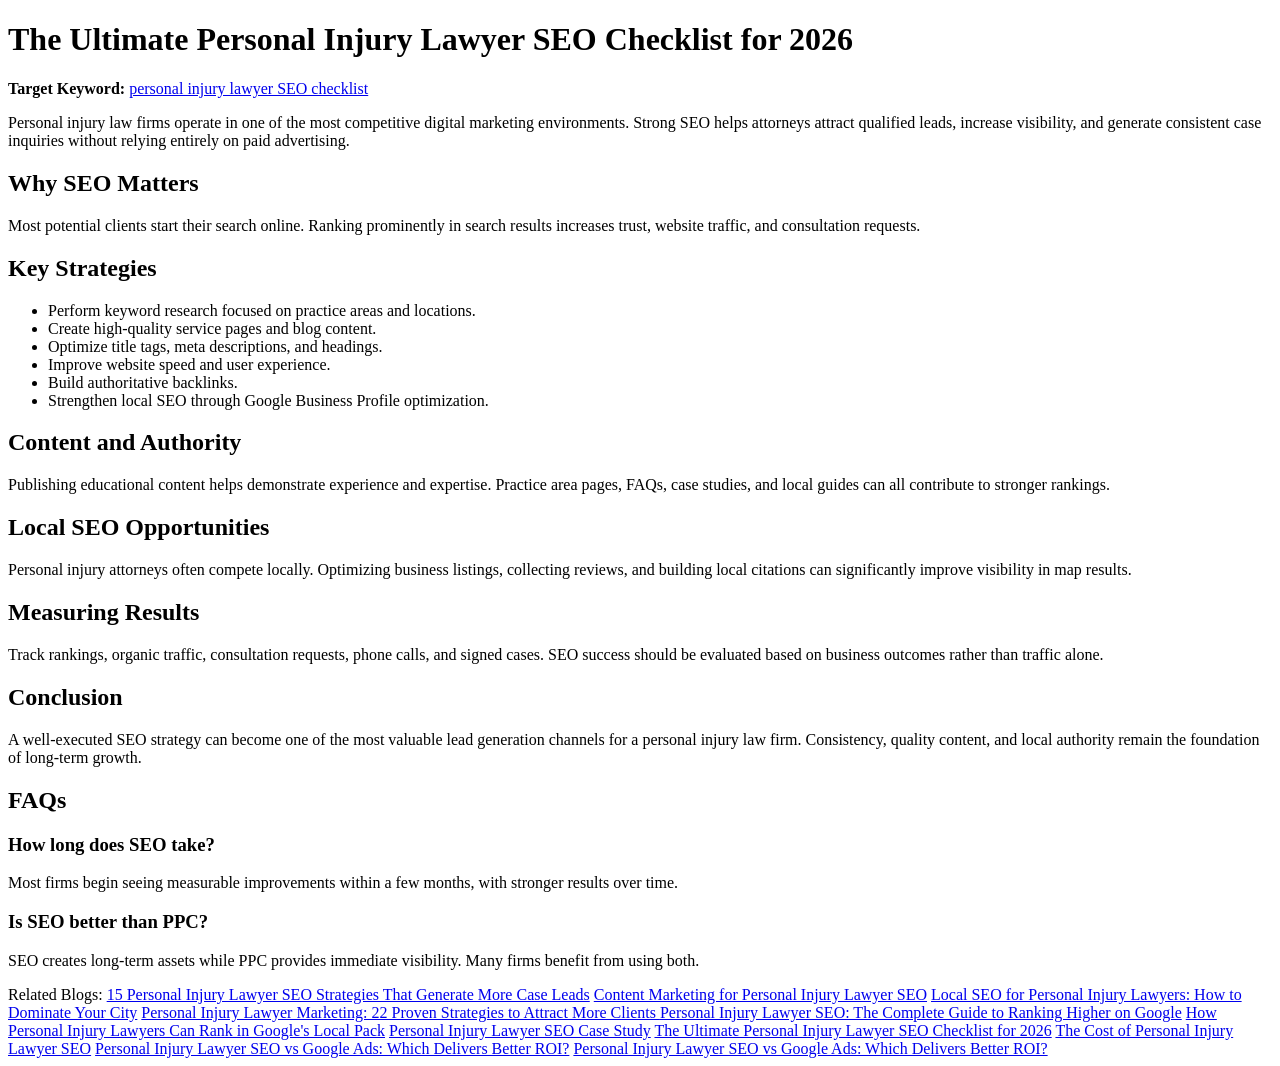
<file: blog/seo-checklist-2026.html>
<!DOCTYPE html>
<html lang="en">
<head>
<meta charset="UTF-8">
<meta name="viewport" content="width=device-width, initial-scale=1.0">
<title>The Ultimate Personal Injury Lawyer SEO Checklist for 2026</title>
<meta name="description" content="The Ultimate Personal Injury Lawyer SEO Checklist for 2026 - actionable insights and strategies for law firm growth.">
<meta name="keywords" content="personal injury lawyer SEO checklist, law firm SEO, attorney marketing">
<meta property="og:title" content="The Ultimate Personal Injury Lawyer SEO Checklist for 2026">
<meta property="og:description" content="SEO article for personal injury law firms.">
<meta property="og:type" content="article">
<meta name="twitter:card" content="summary_large_image">
<link rel="canonical" href="https://digitarun.github.io/seo/blog/seo-checklist-2026.html">
</head>
<body>

<h1>The Ultimate Personal Injury Lawyer SEO Checklist for 2026</h1>
<p><strong>Target Keyword:</strong> <a href="https://www.digimint.org/personal-injury-lawyer-seo">personal injury lawyer SEO checklist</a></p>
<p>Personal injury law firms operate in one of the most competitive digital marketing environments. Strong SEO helps attorneys attract qualified leads, increase visibility, and generate consistent case inquiries without relying entirely on paid advertising.</p>

<h2>Why SEO Matters</h2>
<p>Most potential clients start their search online. Ranking prominently in search results increases trust, website traffic, and consultation requests.</p>

<h2>Key Strategies</h2>
<ul>
<li>Perform keyword research focused on practice areas and locations.</li>
<li>Create high-quality service pages and blog content.</li>
<li>Optimize title tags, meta descriptions, and headings.</li>
<li>Improve website speed and user experience.</li>
<li>Build authoritative backlinks.</li>
<li>Strengthen local SEO through Google Business Profile optimization.</li>
</ul>

<h2>Content and Authority</h2>
<p>Publishing educational content helps demonstrate experience and expertise. Practice area pages, FAQs, case studies, and local guides can all contribute to stronger rankings.</p>

<h2>Local SEO Opportunities</h2>
<p>Personal injury attorneys often compete locally. Optimizing business listings, collecting reviews, and building local citations can significantly improve visibility in map results.</p>

<h2>Measuring Results</h2>
<p>Track rankings, organic traffic, consultation requests, phone calls, and signed cases. SEO success should be evaluated based on business outcomes rather than traffic alone.</p>

<h2>Conclusion</h2>
<p>A well-executed SEO strategy can become one of the most valuable lead generation channels for a personal injury law firm. Consistency, quality content, and local authority remain the foundation of long-term growth.</p>

<h2>FAQs</h2>
<h3>How long does SEO take?</h3>
<p>Most firms begin seeing measurable improvements within a few months, with stronger results over time.</p>
<h3>Is SEO better than PPC?</h3>
<p>SEO creates long-term assets while PPC provides immediate visibility. Many firms benefit from using both.</p>
<span>Related Blogs:</span>
<a href="https://digitarun.github.io/seo/blog/15-personal-injury-lawyer-seo-strategies.html">15 Personal Injury Lawyer SEO Strategies That Generate More Case Leads</a>
<a href="https://digitarun.github.io/seo/blog/content-marketing-for-lawyers.html">Content Marketing for Personal Injury Lawyer SEO</a>
<a href="https://digitarun.github.io/seo/blog/local-seo-for-personal-injury-lawyers.html">Local SEO for Personal Injury Lawyers: How to Dominate Your City</a>
<a href="https://digitarun.github.io/seo/blog/personal-injury-lawyer-marketing-Strategies.html">Personal Injury Lawyer Marketing: 22 Proven Strategies to Attract More Clients
</a>
<a href="https://digitarun.github.io/seo/blog/personal-injury-lawyer-seo-guide.html">Personal Injury Lawyer SEO: The Complete Guide to Ranking Higher on Google</a>
<a href="https://digitarun.github.io/seo/blog/rank-in-google-local-pack.html">How Personal Injury Lawyers Can Rank in Google's Local Pack</a>
<a href="https://digitarun.github.io/seo/blog/seo-case-study.html">Personal Injury Lawyer SEO Case Study</a>
<a href="https://digitarun.github.io/seo/blog/seo-checklist-2026.html">The Ultimate Personal Injury Lawyer SEO Checklist for 2026</a>
<a href="https://digitarun.github.io/seo/blog/seo-cost.html">The Cost of Personal Injury Lawyer SEO</a>
<a href="https://digitarun.github.io/seo/blog/seo-vs-google-ads.html">Personal Injury Lawyer SEO vs Google Ads: Which Delivers Better ROI?</a>
<a href="https://digitarun.github.io/seo/blog/why-law-firm-websites-fail-seo.html">Personal Injury Lawyer SEO vs Google Ads: Which Delivers Better ROI?</a>
</body>
</html>
</file>
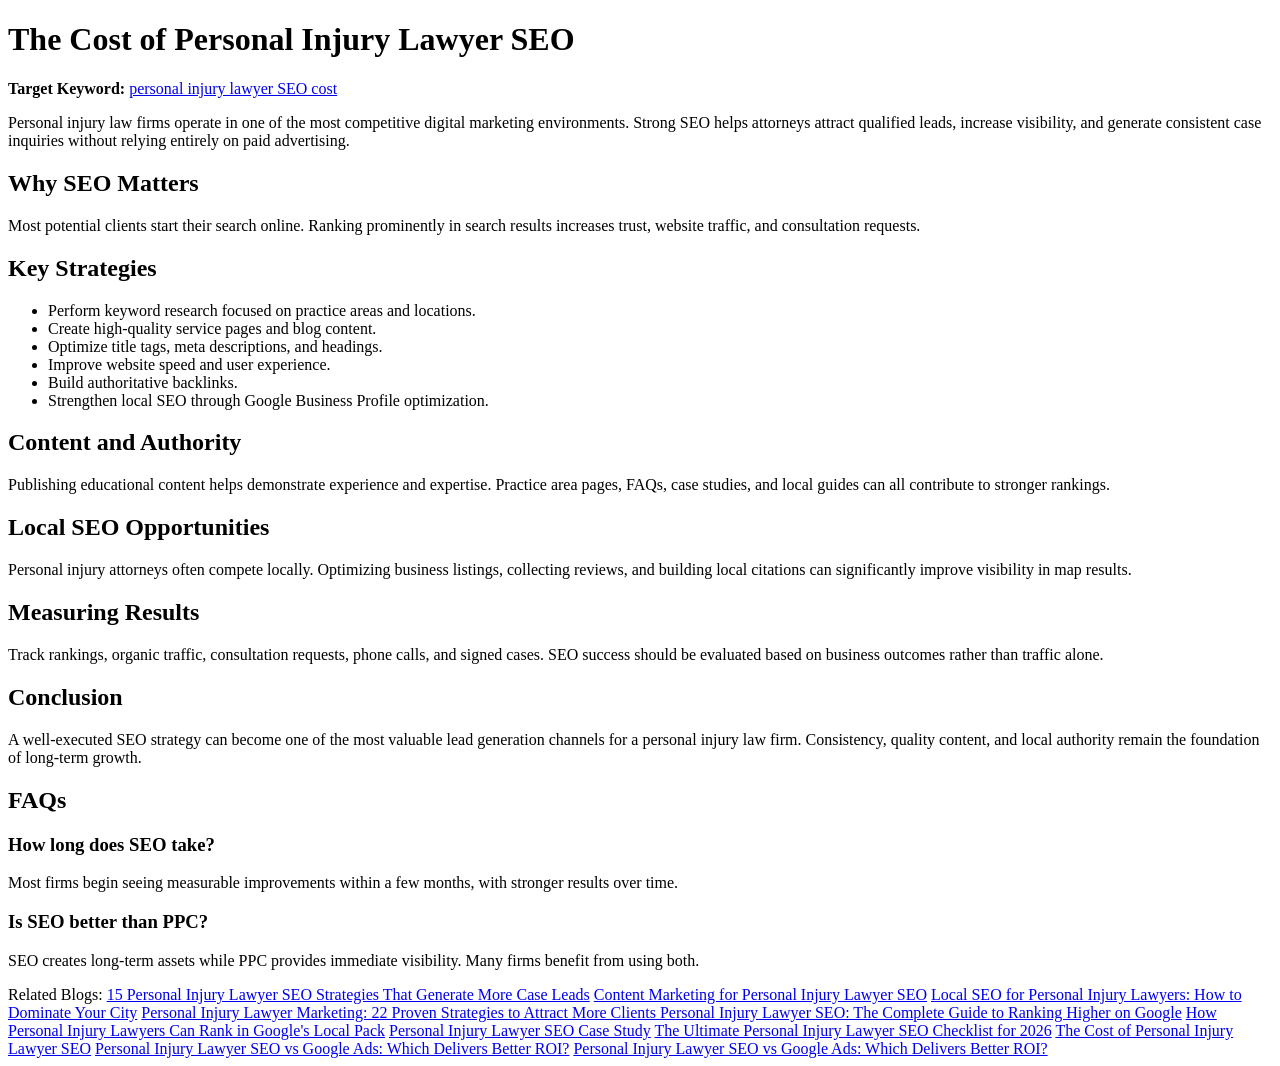
<file: blog/seo-cost.html>
<!DOCTYPE html>
<html lang="en">
<head>
<meta charset="UTF-8">
<meta name="viewport" content="width=device-width, initial-scale=1.0">
<title>The Cost of Personal Injury Lawyer SEO</title>
<meta name="description" content="The Cost of Personal Injury Lawyer SEO - actionable insights and strategies for law firm growth.">
<meta name="keywords" content="personal injury lawyer SEO cost, law firm SEO, attorney marketing">
<meta property="og:title" content="The Cost of Personal Injury Lawyer SEO">
<meta property="og:description" content="SEO article for personal injury law firms.">
<meta property="og:type" content="article">
<meta name="twitter:card" content="summary_large_image">
<link rel="canonical" href="https://digitarun.github.io/seo/blog/seo-cost.html">
</head>
<body>

<h1>The Cost of Personal Injury Lawyer SEO</h1>
<p><strong>Target Keyword:</strong> <a href="https://www.digimint.org/personal-injury-lawyer-seo">personal injury lawyer SEO cost</a></p>
<p>Personal injury law firms operate in one of the most competitive digital marketing environments. Strong SEO helps attorneys attract qualified leads, increase visibility, and generate consistent case inquiries without relying entirely on paid advertising.</p>

<h2>Why SEO Matters</h2>
<p>Most potential clients start their search online. Ranking prominently in search results increases trust, website traffic, and consultation requests.</p>

<h2>Key Strategies</h2>
<ul>
<li>Perform keyword research focused on practice areas and locations.</li>
<li>Create high-quality service pages and blog content.</li>
<li>Optimize title tags, meta descriptions, and headings.</li>
<li>Improve website speed and user experience.</li>
<li>Build authoritative backlinks.</li>
<li>Strengthen local SEO through Google Business Profile optimization.</li>
</ul>

<h2>Content and Authority</h2>
<p>Publishing educational content helps demonstrate experience and expertise. Practice area pages, FAQs, case studies, and local guides can all contribute to stronger rankings.</p>

<h2>Local SEO Opportunities</h2>
<p>Personal injury attorneys often compete locally. Optimizing business listings, collecting reviews, and building local citations can significantly improve visibility in map results.</p>

<h2>Measuring Results</h2>
<p>Track rankings, organic traffic, consultation requests, phone calls, and signed cases. SEO success should be evaluated based on business outcomes rather than traffic alone.</p>

<h2>Conclusion</h2>
<p>A well-executed SEO strategy can become one of the most valuable lead generation channels for a personal injury law firm. Consistency, quality content, and local authority remain the foundation of long-term growth.</p>

<h2>FAQs</h2>
<h3>How long does SEO take?</h3>
<p>Most firms begin seeing measurable improvements within a few months, with stronger results over time.</p>
<h3>Is SEO better than PPC?</h3>
<p>SEO creates long-term assets while PPC provides immediate visibility. Many firms benefit from using both.</p>
<span>Related Blogs:</span>
<a href="https://digitarun.github.io/seo/blog/15-personal-injury-lawyer-seo-strategies.html">15 Personal Injury Lawyer SEO Strategies That Generate More Case Leads</a>
<a href="https://digitarun.github.io/seo/blog/content-marketing-for-lawyers.html">Content Marketing for Personal Injury Lawyer SEO</a>
<a href="https://digitarun.github.io/seo/blog/local-seo-for-personal-injury-lawyers.html">Local SEO for Personal Injury Lawyers: How to Dominate Your City</a>
<a href="https://digitarun.github.io/seo/blog/personal-injury-lawyer-marketing-Strategies.html">Personal Injury Lawyer Marketing: 22 Proven Strategies to Attract More Clients
</a>
<a href="https://digitarun.github.io/seo/blog/personal-injury-lawyer-seo-guide.html">Personal Injury Lawyer SEO: The Complete Guide to Ranking Higher on Google</a>
<a href="https://digitarun.github.io/seo/blog/rank-in-google-local-pack.html">How Personal Injury Lawyers Can Rank in Google's Local Pack</a>
<a href="https://digitarun.github.io/seo/blog/seo-case-study.html">Personal Injury Lawyer SEO Case Study</a>
<a href="https://digitarun.github.io/seo/blog/seo-checklist-2026.html">The Ultimate Personal Injury Lawyer SEO Checklist for 2026</a>
<a href="https://digitarun.github.io/seo/blog/seo-cost.html">The Cost of Personal Injury Lawyer SEO</a>
<a href="https://digitarun.github.io/seo/blog/seo-vs-google-ads.html">Personal Injury Lawyer SEO vs Google Ads: Which Delivers Better ROI?</a>
<a href="https://digitarun.github.io/seo/blog/why-law-firm-websites-fail-seo.html">Personal Injury Lawyer SEO vs Google Ads: Which Delivers Better ROI?</a>
</body>
</html>
</file>
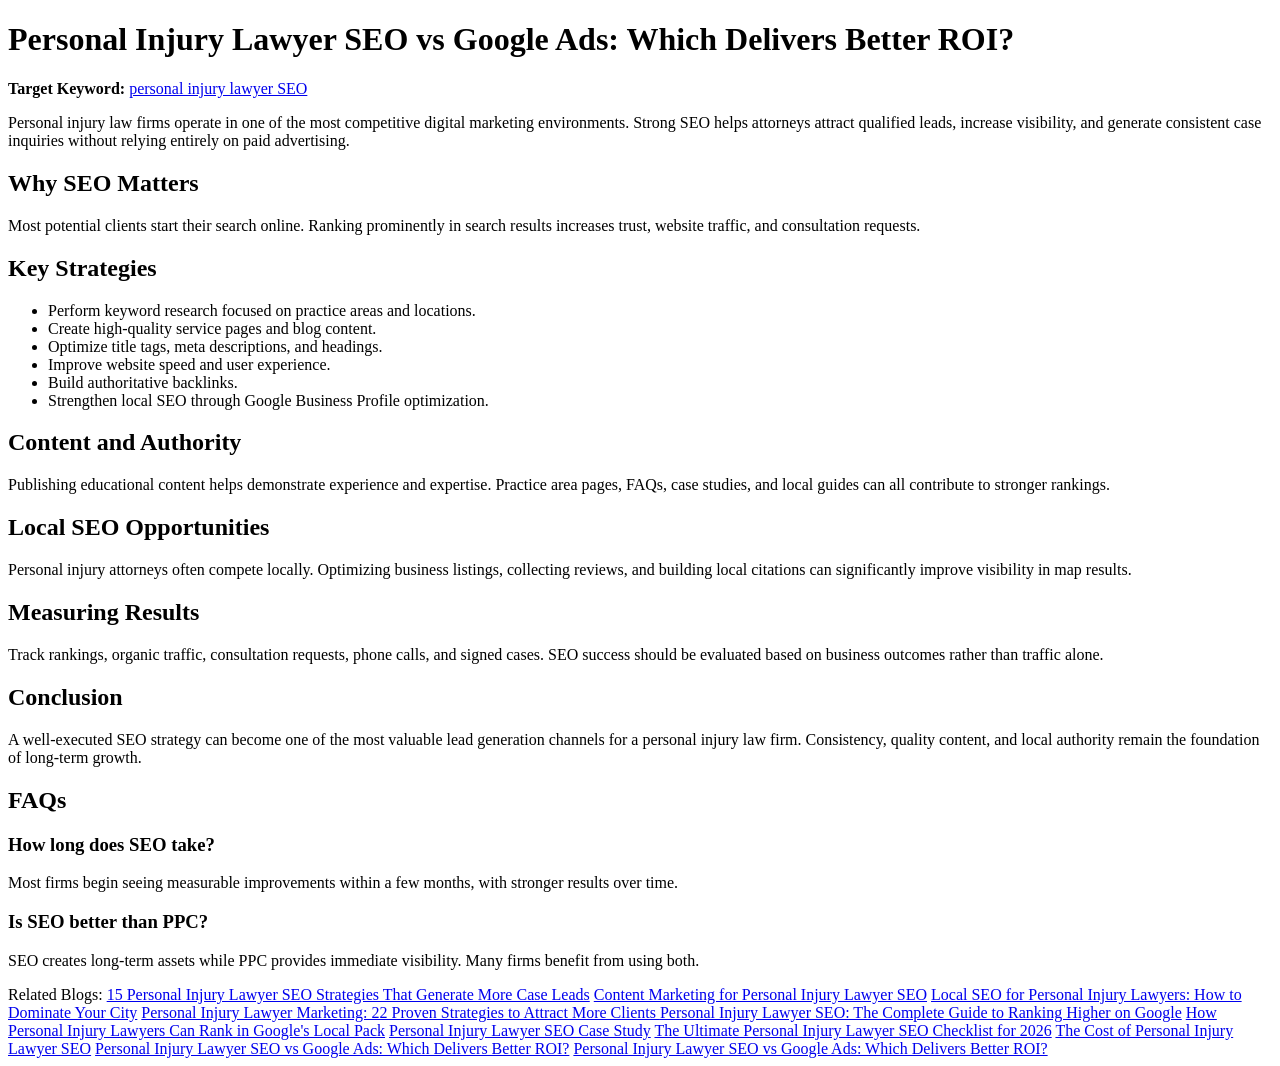
<file: blog/seo-vs-google-ads.html>
<!DOCTYPE html>
<html lang="en">
<head>
<meta charset="UTF-8">
<meta name="viewport" content="width=device-width, initial-scale=1.0">
<title>Personal Injury Lawyer SEO vs Google Ads: Which Delivers Better ROI?</title>
<meta name="description" content="Personal Injury Lawyer SEO vs Google Ads: Which Delivers Better ROI? - actionable insights and strategies for law firm growth.">
<meta name="keywords" content="personal injury lawyer SEO, law firm SEO, attorney marketing">
<meta property="og:title" content="Personal Injury Lawyer SEO vs Google Ads: Which Delivers Better ROI?">
<meta property="og:description" content="SEO article for personal injury law firms.">
<meta property="og:type" content="article">
<meta name="twitter:card" content="summary_large_image">
<link rel="canonical" href="https://digitarun.github.io/seo/blog/seo-vs-google-ads.html">
</head>
<body>

<h1>Personal Injury Lawyer SEO vs Google Ads: Which Delivers Better ROI?</h1>
<p><strong>Target Keyword:</strong> <a href="https://www.digimint.org/personal-injury-lawyer-seo">personal injury lawyer SEO</a></p>
<p>Personal injury law firms operate in one of the most competitive digital marketing environments. Strong SEO helps attorneys attract qualified leads, increase visibility, and generate consistent case inquiries without relying entirely on paid advertising.</p>

<h2>Why SEO Matters</h2>
<p>Most potential clients start their search online. Ranking prominently in search results increases trust, website traffic, and consultation requests.</p>

<h2>Key Strategies</h2>
<ul>
<li>Perform keyword research focused on practice areas and locations.</li>
<li>Create high-quality service pages and blog content.</li>
<li>Optimize title tags, meta descriptions, and headings.</li>
<li>Improve website speed and user experience.</li>
<li>Build authoritative backlinks.</li>
<li>Strengthen local SEO through Google Business Profile optimization.</li>
</ul>

<h2>Content and Authority</h2>
<p>Publishing educational content helps demonstrate experience and expertise. Practice area pages, FAQs, case studies, and local guides can all contribute to stronger rankings.</p>

<h2>Local SEO Opportunities</h2>
<p>Personal injury attorneys often compete locally. Optimizing business listings, collecting reviews, and building local citations can significantly improve visibility in map results.</p>

<h2>Measuring Results</h2>
<p>Track rankings, organic traffic, consultation requests, phone calls, and signed cases. SEO success should be evaluated based on business outcomes rather than traffic alone.</p>

<h2>Conclusion</h2>
<p>A well-executed SEO strategy can become one of the most valuable lead generation channels for a personal injury law firm. Consistency, quality content, and local authority remain the foundation of long-term growth.</p>

<h2>FAQs</h2>
<h3>How long does SEO take?</h3>
<p>Most firms begin seeing measurable improvements within a few months, with stronger results over time.</p>
<h3>Is SEO better than PPC?</h3>
<p>SEO creates long-term assets while PPC provides immediate visibility. Many firms benefit from using both.</p>
<span>Related Blogs:</span>
<a href="https://digitarun.github.io/seo/blog/15-personal-injury-lawyer-seo-strategies.html">15 Personal Injury Lawyer SEO Strategies That Generate More Case Leads</a>
<a href="https://digitarun.github.io/seo/blog/content-marketing-for-lawyers.html">Content Marketing for Personal Injury Lawyer SEO</a>
<a href="https://digitarun.github.io/seo/blog/local-seo-for-personal-injury-lawyers.html">Local SEO for Personal Injury Lawyers: How to Dominate Your City</a>
<a href="https://digitarun.github.io/seo/blog/personal-injury-lawyer-marketing-Strategies.html">Personal Injury Lawyer Marketing: 22 Proven Strategies to Attract More Clients
</a>
<a href="https://digitarun.github.io/seo/blog/personal-injury-lawyer-seo-guide.html">Personal Injury Lawyer SEO: The Complete Guide to Ranking Higher on Google</a>
<a href="https://digitarun.github.io/seo/blog/rank-in-google-local-pack.html">How Personal Injury Lawyers Can Rank in Google's Local Pack</a>
<a href="https://digitarun.github.io/seo/blog/seo-case-study.html">Personal Injury Lawyer SEO Case Study</a>
<a href="https://digitarun.github.io/seo/blog/seo-checklist-2026.html">The Ultimate Personal Injury Lawyer SEO Checklist for 2026</a>
<a href="https://digitarun.github.io/seo/blog/seo-cost.html">The Cost of Personal Injury Lawyer SEO</a>
<a href="https://digitarun.github.io/seo/blog/seo-vs-google-ads.html">Personal Injury Lawyer SEO vs Google Ads: Which Delivers Better ROI?</a>
<a href="https://digitarun.github.io/seo/blog/why-law-firm-websites-fail-seo.html">Personal Injury Lawyer SEO vs Google Ads: Which Delivers Better ROI?</a>
</body>
</html>
</file>
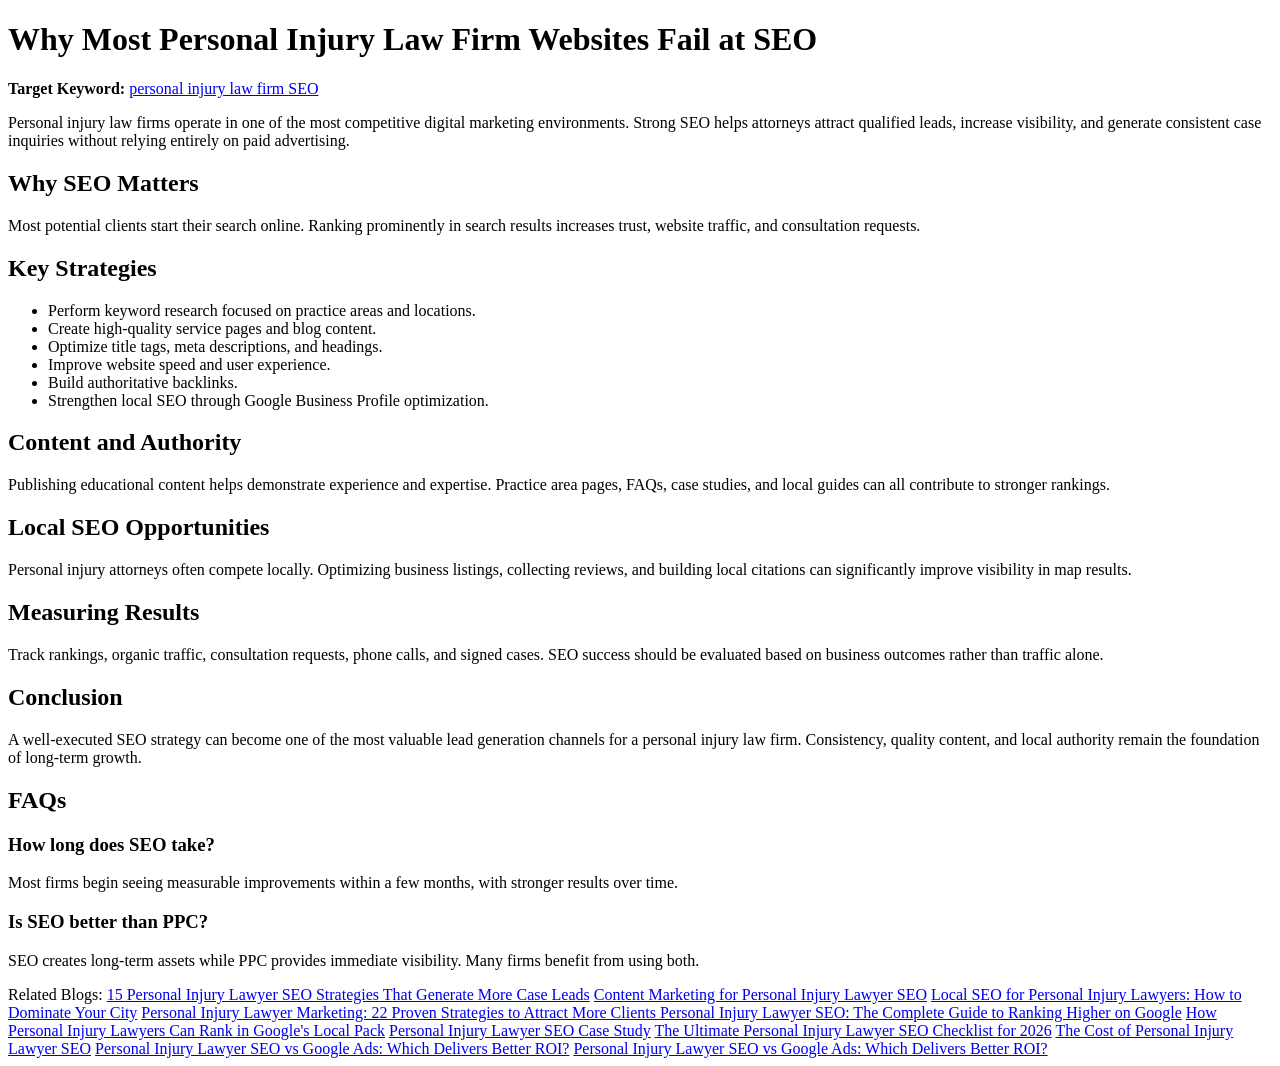
<file: blog/why-law-firm-websites-fail-seo.html>
<!DOCTYPE html>
<html lang="en">
<head>
<meta charset="UTF-8">
<meta name="viewport" content="width=device-width, initial-scale=1.0">
<title>Why Most Personal Injury Law Firm Websites Fail at SEO</title>
<meta name="description" content="Why Most Personal Injury Law Firm Websites Fail at SEO - actionable insights and strategies for law firm growth.">
<meta name="keywords" content="personal injury law firm SEO, law firm SEO, attorney marketing">
<meta property="og:title" content="Why Most Personal Injury Law Firm Websites Fail at SEO">
<meta property="og:description" content="SEO article for personal injury law firms.">
<meta property="og:type" content="article">
<meta name="twitter:card" content="summary_large_image">
<link rel="canonical" href="https://digitarun.github.io/seo/blog/why-law-firm-websites-fail-seo.html">
</head>
<body>

<h1>Why Most Personal Injury Law Firm Websites Fail at SEO</h1>
<p><strong>Target Keyword:</strong> <a href="https://www.digimint.org/personal-injury-lawyer-seo">personal injury law firm SEO</a></p>
<p>Personal injury law firms operate in one of the most competitive digital marketing environments. Strong SEO helps attorneys attract qualified leads, increase visibility, and generate consistent case inquiries without relying entirely on paid advertising.</p>

<h2>Why SEO Matters</h2>
<p>Most potential clients start their search online. Ranking prominently in search results increases trust, website traffic, and consultation requests.</p>

<h2>Key Strategies</h2>
<ul>
<li>Perform keyword research focused on practice areas and locations.</li>
<li>Create high-quality service pages and blog content.</li>
<li>Optimize title tags, meta descriptions, and headings.</li>
<li>Improve website speed and user experience.</li>
<li>Build authoritative backlinks.</li>
<li>Strengthen local SEO through Google Business Profile optimization.</li>
</ul>

<h2>Content and Authority</h2>
<p>Publishing educational content helps demonstrate experience and expertise. Practice area pages, FAQs, case studies, and local guides can all contribute to stronger rankings.</p>

<h2>Local SEO Opportunities</h2>
<p>Personal injury attorneys often compete locally. Optimizing business listings, collecting reviews, and building local citations can significantly improve visibility in map results.</p>

<h2>Measuring Results</h2>
<p>Track rankings, organic traffic, consultation requests, phone calls, and signed cases. SEO success should be evaluated based on business outcomes rather than traffic alone.</p>

<h2>Conclusion</h2>
<p>A well-executed SEO strategy can become one of the most valuable lead generation channels for a personal injury law firm. Consistency, quality content, and local authority remain the foundation of long-term growth.</p>

<h2>FAQs</h2>
<h3>How long does SEO take?</h3>
<p>Most firms begin seeing measurable improvements within a few months, with stronger results over time.</p>
<h3>Is SEO better than PPC?</h3>
<p>SEO creates long-term assets while PPC provides immediate visibility. Many firms benefit from using both.</p>
<span>Related Blogs:</span>
<a href="https://digitarun.github.io/seo/blog/15-personal-injury-lawyer-seo-strategies.html">15 Personal Injury Lawyer SEO Strategies That Generate More Case Leads</a>
<a href="https://digitarun.github.io/seo/blog/content-marketing-for-lawyers.html">Content Marketing for Personal Injury Lawyer SEO</a>
<a href="https://digitarun.github.io/seo/blog/local-seo-for-personal-injury-lawyers.html">Local SEO for Personal Injury Lawyers: How to Dominate Your City</a>
<a href="https://digitarun.github.io/seo/blog/personal-injury-lawyer-marketing-Strategies.html">Personal Injury Lawyer Marketing: 22 Proven Strategies to Attract More Clients
</a>
<a href="https://digitarun.github.io/seo/blog/personal-injury-lawyer-seo-guide.html">Personal Injury Lawyer SEO: The Complete Guide to Ranking Higher on Google</a>
<a href="https://digitarun.github.io/seo/blog/rank-in-google-local-pack.html">How Personal Injury Lawyers Can Rank in Google's Local Pack</a>
<a href="https://digitarun.github.io/seo/blog/seo-case-study.html">Personal Injury Lawyer SEO Case Study</a>
<a href="https://digitarun.github.io/seo/blog/seo-checklist-2026.html">The Ultimate Personal Injury Lawyer SEO Checklist for 2026</a>
<a href="https://digitarun.github.io/seo/blog/seo-cost.html">The Cost of Personal Injury Lawyer SEO</a>
<a href="https://digitarun.github.io/seo/blog/seo-vs-google-ads.html">Personal Injury Lawyer SEO vs Google Ads: Which Delivers Better ROI?</a>
<a href="https://digitarun.github.io/seo/blog/why-law-firm-websites-fail-seo.html">Personal Injury Lawyer SEO vs Google Ads: Which Delivers Better ROI?</a>
</body>
</html>
</file>
